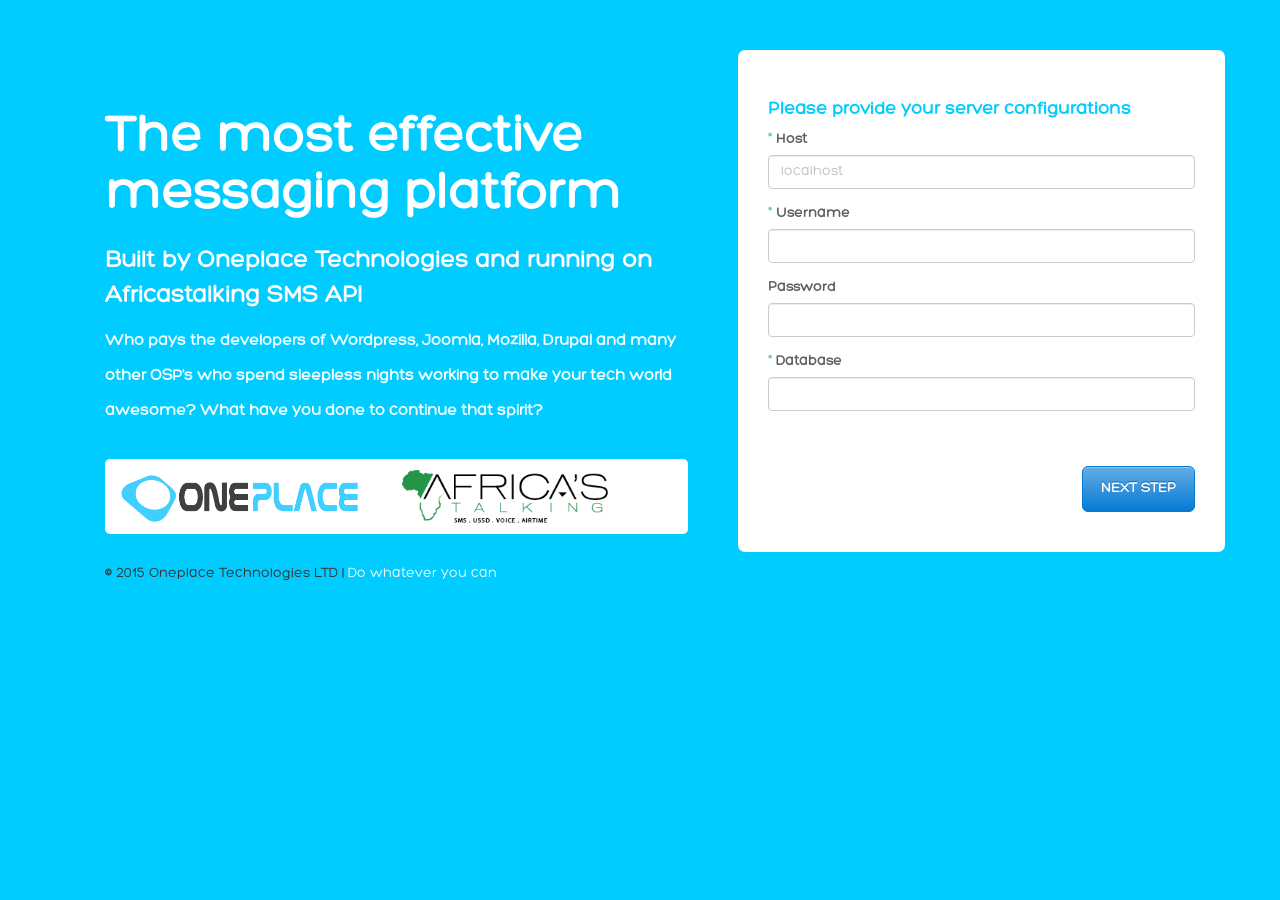
<file: install/index.html>
<!DOCTYPE HTML>
<html>

<head>
<meta charset="utf-8">
<title>Install Oneplace SMS</title>
<meta name="viewport" content="width=device-width, initial-scale=1.0, maximum-scale=1.0, user-scalable=no">
<link rel="shortcut icon" href="favicon.ico">

<!-- Stylesheets -->
<link rel="stylesheet" href="css/animate.css">
<link rel="stylesheet" href="css/bootstrap.css">
<link rel="stylesheet" href="css/font-awesome.min.css">
<link rel="stylesheet" href="css/owl.carousel.css">
<link rel="stylesheet" href="css/owl.theme.css">
<link rel="stylesheet" href="css/prettyPhoto.css">
<link rel="stylesheet" href="css/smoothness/jquery-ui-1.10.4.custom.min.css">
<link rel="stylesheet" href="rs-plugin/css/settings.css">
<link rel="stylesheet" href="css/theme.css">
<link rel="stylesheet" href="css/colors/turquoise.css" id="switch_style">
<link rel="stylesheet" href="css/responsive.css">
<link rel="stylesheet" href="http://fonts.googleapis.com/css?family=Open+Sans:400italic,600italic,400,600,700">
<link rel="stylesheet" href="https://maxcdn.bootstrapcdn.com/font-awesome/4.5.0/css/font-awesome.min.css">



<!-- HTML5 Shim and Respond.js IE8 support of HTML5 elements and media queries -->
<!-- WARNING: Respond.js doesn't work if you view the page via file:// -->
<!--[if lt IE 9]>
      <script src="https://oss.maxcdn.com/libs/html5shiv/3.7.0/html5shiv.js"></script>
      <script src="https://oss.maxcdn.com/libs/respond.js/1.3.0/respond.min.js"></script>
    <![endif]-->

</head>

<body style="background-color:#00ccff;">

<div class="container" >
  <div class="row"> 
    
    <!-- Contact details -->
    <section class="contact-details">
      <div class="col-md-7" style="padding:50px;">

       <br><br>
        <!-- Panel -->
        <h1 style="color:white;">The most effective messaging platform</h1>
        <h2 style="color:white;">Built by Oneplace Technologies and running on Africastalking SMS API</h2>
        <h4 style="color:azure;">Who pays the developers of Wordpress, Joomla, Mozilla, Drupal and many other OSP's who spend sleepless nights working to make your tech world awesome?
         What have you done to continue that spirit?</h4><br>

         <div style="background-color:#fff; padding:5px;border-radius:5px;">
            <img src="images/logo.PNG" style="width:45%"> <img src="images/afr.PNG" style="width:36%; margin-left:30px;"><br>
         </div>
        <!-- GMap -->
    		<div class="mt30">
        &copy 2015 Oneplace Technologies LTD | <a href="#" style="color:azure;">Do whatever you can</a>
    		</div>
      </div>
    </section>
    
    <!-- Contact form -->
    <section id="contact-form" class="mt50" >
      <div class="col-md-5" style="background-color:#fff; border-radius:7px; padding:30px;">

        <!--##################################################################################################
          TABLE CONFIG DATABASE || STEP ONE
        -->
        <div class="clearfix mt0" name="contactform" id="stepone">
        <h3 style="color:#00ccff;">Please provide your server configurations</h3>
          <!-- Error message -->
		    <div id="steponeresponse"></div>

          <div class="row">
            <div class="col-md-12">
              <div class="form-group">
                <label for="email" accesskey="E"><span class="required">*</span> Host</label>
                <input name="host" type="text" id="host" value="localhost" class="form-control"/>
              </div>
            </div>
          </div>
          <div class="row">
            <div class="col-md-12">
              <div class="form-group">
                <label for="username" accesskey="E"><span class="required">*</span> Username</label>
                <input name="username" type="text" id="username" value="" class="form-control"/>
              </div>
            </div>
          </div>
          <div class="row">
            <div class="col-md-12">
              <div class="form-group">
                <label for="password" accesskey="E"><span class="required"></span> Password</label>
                <input name="password" type="password" id="password" value="" class="form-control"/>
              </div>
            </div>
          </div>
          <div class="row">
            <div class="col-md-12">
              <div class="form-group">
                <label for="database" accesskey="E"><span class="required">*</span> Database</label>
                <input name="database" type="text" id="database" value="" class="form-control"/>
              </div>
            </div>
          </div>
          <br><br>

          <button type="submit" id="serverlogin" style="margin-bottom:10px;" class="btn btn-lg btn-info pull-right">Next Step</button>

        </div>

        <!--##################################################################################################
          TABLE CONFIG USER || STEP TWO
        -->
        <div class="clearfix mt-10" role="form" name="contactform" id="steptwo" style="margin-top:-30px;">
        <h3 style="color:#00ccff;">Please provide your system credentials</h3>
          <!-- Error message -->
        <div id="steptworesponse"></div>

          <div class="row">
            <div class="col-md-12">
              <div class="form-group">
                <label for="email" accesskey="E"><span class="required">*</span> Admin Email</label>
                <input name="host" type="text" id="admin_email" value="" class="form-control"/>
              </div>
            </div>
          </div>
          <div class="row">
            <div class="col-md-12">
              <div class="form-group">
                <label for="username" accesskey="E"><span class="required">*</span> Admin Username</label>
                <input name="username" type="text" id="admin_username" value="" class="form-control"/>
              </div>
            </div>
          </div>
          <div class="row">
            <div class="col-md-12">
              <div class="form-group">
                <label for="username" accesskey="E"><span class="required">*</span> Admin Phone (International Format)</label>
                <input name="username" type="text" id="admin_phone" value="" class="form-control"/>
              </div>
            </div>
          </div>
          <div class="row">
            <div class="col-md-12">
              <div class="form-group">
                <label for="password" accesskey="E"><span class="required"></span> Admin Password</label>
                <input name="password" type="password" id="admin_password" value="" class="form-control"/>
              </div>
            </div>
          </div>
          <div class="row">
            <div class="col-md-12">
              <div class="form-group">
                <label for="database" accesskey="E"><span class="required">*</span> Africastalking Username</label>
                <input name="database" type="text" id="as_username" value="" class="form-control"/>
              </div>
            </div>
          </div>
          <div class="row">
            <div class="col-md-12">
              <div class="form-group">
                <label for="database" accesskey="E"><span class="required">*</span> Africastalking API Key</label>
                <input name="database" type="text" id="as_api_key" value="" class="form-control"/>
              </div>
            </div>
          </div>
          <div class="row">
            <div class="col-md-12">
              <div class="form-group">
                <label for="database" accesskey="E"><span class="required"></span> Sender ID</label>
                <input name="database" type="text" id="as_sender_id" value="" class="form-control"/>
              </div>
            </div>
          </div>

          <button type="submit" id="admincredetials" class="btn btn-lg btn-info pull-right">Run Install</button>

        </div>


        <!--##################################################################################################
          STEP THREE HERE
        -->
        <div class="clearfix mt60" role="form" name="contactform" id="stepthree">
          <!-- Error message -->

          <div class="row" style="color:green;text-align:center;">
            <i class="fa fa-check-circle" style="font-size:120px;"></i> <br>
            <h1>Congratulations!</h1><br>
            <h3>Your have successfully configured OneplaceSMS system</h3>
            <h3>Enjoy texting!</h3><br><br>

            <a type="submit" href="../en-us/sms-login.php" class="btn btn-lg btn-success">Proceed to Login &raquo</a>
          </div>
          
          

        </div>



      </div>
    </section>
  </div>
</div>

<!-- Go-top Button -->
<div id="go-top"><i class="fa fa-angle-up fa-2x"></i></div>

</body>

<!-- Javascripts --> 
<script src="https://ajax.googleapis.com/ajax/libs/jquery/2.1.3/jquery.min.js"></script> 
<script type="text/javascript" src="js/bootstrap.min.js"></script> 
<script type="text/javascript" src="js/jquery.nicescroll.js"></script>  
<script type="text/javascript" src="js/jquery-ui-1.10.4.custom.min.js"></script> 
<script type="text/javascript" src="js/jquery.forms.js"></script> 
<script type="text/javascript" src="js/jquery.isotope.min.js"></script> 
<script type="text/javascript" src="js/switch.js"></script> 
<script type="text/javascript" src="js/custom.js"></script> 
<!-- Parallax Effect -->
<script type="text/javascript">$(document).ready(function(){$('#parallax-pagetitle').parallax("50%", -0.55);});</script>
</html>
</file>
<file: install/css/prettyPhoto.css>
div.pp_default .pp_top,div.pp_default .pp_top .pp_middle,div.pp_default .pp_top .pp_left,div.pp_default .pp_top .pp_right,div.pp_default .pp_bottom,div.pp_default .pp_bottom .pp_left,div.pp_default .pp_bottom .pp_middle,div.pp_default .pp_bottom .pp_right{height:13px}
div.pp_default .pp_top .pp_left{background:url(../images/prettyPhoto/default/sprite.png) -78px -93px no-repeat}
div.pp_default .pp_top .pp_middle{background:url(../images/prettyPhoto/default/sprite_x.png) top left repeat-x}
div.pp_default .pp_top .pp_right{background:url(../images/prettyPhoto/default/sprite.png) -112px -93px no-repeat}
div.pp_default .pp_content .ppt{color:#f8f8f8}
div.pp_default .pp_content_container .pp_left{background:url(../images/prettyPhoto/default/sprite_y.png) -7px 0 repeat-y;padding-left:13px}
div.pp_default .pp_content_container .pp_right{background:url(../images/prettyPhoto/default/sprite_y.png) top right repeat-y;padding-right:13px}
div.pp_default .pp_next:hover{background:url(../images/prettyPhoto/default/sprite_next.png) center right no-repeat;cursor:pointer}
div.pp_default .pp_previous:hover{background:url(../images/prettyPhoto/default/sprite_prev.png) center left no-repeat;cursor:pointer}
div.pp_default .pp_expand{background:url(../images/prettyPhoto/default/sprite.png) 0 -29px no-repeat;cursor:pointer;width:28px;height:28px}
div.pp_default .pp_expand:hover{background:url(../images/prettyPhoto/default/sprite.png) 0 -56px no-repeat;cursor:pointer}
div.pp_default .pp_contract{background:url(../images/prettyPhoto/default/sprite.png) 0 -84px no-repeat;cursor:pointer;width:28px;height:28px}
div.pp_default .pp_contract:hover{background:url(../images/prettyPhoto/default/sprite.png) 0 -113px no-repeat;cursor:pointer}
div.pp_default .pp_close{width:30px;height:30px;background:url(../images/prettyPhoto/default/sprite.png) 2px 1px no-repeat;cursor:pointer}
div.pp_default .pp_gallery ul li a{background:url(../images/prettyPhoto/default/default_thumb.png) center center #f8f8f8;border:1px solid #aaa}
div.pp_default .pp_social{margin-top:7px}
div.pp_default .pp_gallery a.pp_arrow_previous,div.pp_default .pp_gallery a.pp_arrow_next{position:static;left:auto}
div.pp_default .pp_nav .pp_play,div.pp_default .pp_nav .pp_pause{background:url(../images/prettyPhoto/default/sprite.png) -51px 1px no-repeat;height:30px;width:30px}
div.pp_default .pp_nav .pp_pause{background-position:-51px -29px}
div.pp_default a.pp_arrow_previous,div.pp_default a.pp_arrow_next{background:url(../images/prettyPhoto/default/sprite.png) -31px -3px no-repeat;height:20px;width:20px;margin:4px 0 0}
div.pp_default a.pp_arrow_next{left:52px;background-position:-82px -3px}
div.pp_default .pp_content_container .pp_details{margin-top:5px}
div.pp_default .pp_nav{clear:none;height:30px;width:110px;position:relative}
div.pp_default .pp_nav .currentTextHolder{font-family:Georgia;font-style:italic;color:#999;font-size:11px;left:75px;line-height:25px;position:absolute;top:2px;margin:0;padding:0 0 0 10px}
div.pp_default .pp_close:hover,div.pp_default .pp_nav .pp_play:hover,div.pp_default .pp_nav .pp_pause:hover,div.pp_default .pp_arrow_next:hover,div.pp_default .pp_arrow_previous:hover{opacity:0.7}
div.pp_default .pp_description{font-size:11px;font-weight:700;line-height:14px;margin:5px 50px 5px 0}
div.pp_default .pp_bottom .pp_left{background:url(../images/prettyPhoto/default/sprite.png) -78px -127px no-repeat}
div.pp_default .pp_bottom .pp_middle{background:url(../images/prettyPhoto/default/sprite_x.png) bottom left repeat-x}
div.pp_default .pp_bottom .pp_right{background:url(../images/prettyPhoto/default/sprite.png) -112px -127px no-repeat}
div.pp_default .pp_loaderIcon{background:url(../images/prettyPhoto/default/loader.gif) center center no-repeat}
div.light_rounded .pp_top .pp_left{background:url(../images/prettyPhoto/light_rounded/sprite.png) -88px -53px no-repeat}
div.light_rounded .pp_top .pp_right{background:url(../images/prettyPhoto/light_rounded/sprite.png) -110px -53px no-repeat}
div.light_rounded .pp_next:hover{background:url(../images/prettyPhoto/light_rounded/btnNext.png) center right no-repeat;cursor:pointer}
div.light_rounded .pp_previous:hover{background:url(../images/prettyPhoto/light_rounded/btnPrevious.png) center left no-repeat;cursor:pointer}
div.light_rounded .pp_expand{background:url(../images/prettyPhoto/light_rounded/sprite.png) -31px -26px no-repeat;cursor:pointer}
div.light_rounded .pp_expand:hover{background:url(../images/prettyPhoto/light_rounded/sprite.png) -31px -47px no-repeat;cursor:pointer}
div.light_rounded .pp_contract{background:url(../images/prettyPhoto/light_rounded/sprite.png) 0 -26px no-repeat;cursor:pointer}
div.light_rounded .pp_contract:hover{background:url(../images/prettyPhoto/light_rounded/sprite.png) 0 -47px no-repeat;cursor:pointer}
div.light_rounded .pp_close{width:75px;height:22px;background:url(../images/prettyPhoto/light_rounded/sprite.png) -1px -1px no-repeat;cursor:pointer}
div.light_rounded .pp_nav .pp_play{background:url(../images/prettyPhoto/light_rounded/sprite.png) -1px -100px no-repeat;height:15px;width:14px}
div.light_rounded .pp_nav .pp_pause{background:url(../images/prettyPhoto/light_rounded/sprite.png) -24px -100px no-repeat;height:15px;width:14px}
div.light_rounded .pp_arrow_previous{background:url(../images/prettyPhoto/light_rounded/sprite.png) 0 -71px no-repeat}
div.light_rounded .pp_arrow_next{background:url(../images/prettyPhoto/light_rounded/sprite.png) -22px -71px no-repeat}
div.light_rounded .pp_bottom .pp_left{background:url(../images/prettyPhoto/light_rounded/sprite.png) -88px -80px no-repeat}
div.light_rounded .pp_bottom .pp_right{background:url(../images/prettyPhoto/light_rounded/sprite.png) -110px -80px no-repeat}
div.dark_rounded .pp_top .pp_left{background:url(../images/prettyPhoto/dark_rounded/sprite.png) -88px -53px no-repeat}
div.dark_rounded .pp_top .pp_right{background:url(../images/prettyPhoto/dark_rounded/sprite.png) -110px -53px no-repeat}
div.dark_rounded .pp_content_container .pp_left{background:url(../images/prettyPhoto/dark_rounded/contentPattern.png) top left repeat-y}
div.dark_rounded .pp_content_container .pp_right{background:url(../images/prettyPhoto/dark_rounded/contentPattern.png) top right repeat-y}
div.dark_rounded .pp_next:hover{background:url(../images/prettyPhoto/dark_rounded/btnNext.png) center right no-repeat;cursor:pointer}
div.dark_rounded .pp_previous:hover{background:url(../images/prettyPhoto/dark_rounded/btnPrevious.png) center left no-repeat;cursor:pointer}
div.dark_rounded .pp_expand{background:url(../images/prettyPhoto/dark_rounded/sprite.png) -31px -26px no-repeat;cursor:pointer}
div.dark_rounded .pp_expand:hover{background:url(../images/prettyPhoto/dark_rounded/sprite.png) -31px -47px no-repeat;cursor:pointer}
div.dark_rounded .pp_contract{background:url(../images/prettyPhoto/dark_rounded/sprite.png) 0 -26px no-repeat;cursor:pointer}
div.dark_rounded .pp_contract:hover{background:url(../images/prettyPhoto/dark_rounded/sprite.png) 0 -47px no-repeat;cursor:pointer}
div.dark_rounded .pp_close{width:75px;height:22px;background:url(../images/prettyPhoto/dark_rounded/sprite.png) -1px -1px no-repeat;cursor:pointer}
div.dark_rounded .pp_description{margin-right:85px;color:#fff}
div.dark_rounded .pp_nav .pp_play{background:url(../images/prettyPhoto/dark_rounded/sprite.png) -1px -100px no-repeat;height:15px;width:14px}
div.dark_rounded .pp_nav .pp_pause{background:url(../images/prettyPhoto/dark_rounded/sprite.png) -24px -100px no-repeat;height:15px;width:14px}
div.dark_rounded .pp_arrow_previous{background:url(../images/prettyPhoto/dark_rounded/sprite.png) 0 -71px no-repeat}
div.dark_rounded .pp_arrow_next{background:url(../images/prettyPhoto/dark_rounded/sprite.png) -22px -71px no-repeat}
div.dark_rounded .pp_bottom .pp_left{background:url(../images/prettyPhoto/dark_rounded/sprite.png) -88px -80px no-repeat}
div.dark_rounded .pp_bottom .pp_right{background:url(../images/prettyPhoto/dark_rounded/sprite.png) -110px -80px no-repeat}
div.dark_rounded .pp_loaderIcon{background:url(../images/prettyPhoto/dark_rounded/loader.gif) center center no-repeat}
div.dark_square .pp_left,div.dark_square .pp_middle,div.dark_square .pp_right,div.dark_square .pp_content{background:#000}
div.dark_square .pp_description{color:#fff;margin:0 85px 0 0}
div.dark_square .pp_loaderIcon{background:url(../images/prettyPhoto/dark_square/loader.gif) center center no-repeat}
div.dark_square .pp_expand{background:url(../images/prettyPhoto/dark_square/sprite.png) -31px -26px no-repeat;cursor:pointer}
div.dark_square .pp_expand:hover{background:url(../images/prettyPhoto/dark_square/sprite.png) -31px -47px no-repeat;cursor:pointer}
div.dark_square .pp_contract{background:url(../images/prettyPhoto/dark_square/sprite.png) 0 -26px no-repeat;cursor:pointer}
div.dark_square .pp_contract:hover{background:url(../images/prettyPhoto/dark_square/sprite.png) 0 -47px no-repeat;cursor:pointer}
div.dark_square .pp_close{width:75px;height:22px;background:url(../images/prettyPhoto/dark_square/sprite.png) -1px -1px no-repeat;cursor:pointer}
div.dark_square .pp_nav{clear:none}
div.dark_square .pp_nav .pp_play{background:url(../images/prettyPhoto/dark_square/sprite.png) -1px -100px no-repeat;height:15px;width:14px}
div.dark_square .pp_nav .pp_pause{background:url(../images/prettyPhoto/dark_square/sprite.png) -24px -100px no-repeat;height:15px;width:14px}
div.dark_square .pp_arrow_previous{background:url(../images/prettyPhoto/dark_square/sprite.png) 0 -71px no-repeat}
div.dark_square .pp_arrow_next{background:url(../images/prettyPhoto/dark_square/sprite.png) -22px -71px no-repeat}
div.dark_square .pp_next:hover{background:url(../images/prettyPhoto/dark_square/btnNext.png) center right no-repeat;cursor:pointer}
div.dark_square .pp_previous:hover{background:url(../images/prettyPhoto/dark_square/btnPrevious.png) center left no-repeat;cursor:pointer}
div.light_square .pp_expand{background:url(../images/prettyPhoto/light_square/sprite.png) -31px -26px no-repeat;cursor:pointer}
div.light_square .pp_expand:hover{background:url(../images/prettyPhoto/light_square/sprite.png) -31px -47px no-repeat;cursor:pointer}
div.light_square .pp_contract{background:url(../images/prettyPhoto/light_square/sprite.png) 0 -26px no-repeat;cursor:pointer}
div.light_square .pp_contract:hover{background:url(../images/prettyPhoto/light_square/sprite.png) 0 -47px no-repeat;cursor:pointer}
div.light_square .pp_close{width:75px;height:22px;background:url(../images/prettyPhoto/light_square/sprite.png) -1px -1px no-repeat;cursor:pointer}
div.light_square .pp_nav .pp_play{background:url(../images/prettyPhoto/light_square/sprite.png) -1px -100px no-repeat;height:15px;width:14px}
div.light_square .pp_nav .pp_pause{background:url(../images/prettyPhoto/light_square/sprite.png) -24px -100px no-repeat;height:15px;width:14px}
div.light_square .pp_arrow_previous{background:url(../images/prettyPhoto/light_square/sprite.png) 0 -71px no-repeat}
div.light_square .pp_arrow_next{background:url(../images/prettyPhoto/light_square/sprite.png) -22px -71px no-repeat}
div.light_square .pp_next:hover{background:url(../images/prettyPhoto/light_square/btnNext.png) center right no-repeat;cursor:pointer}
div.light_square .pp_previous:hover{background:url(../images/prettyPhoto/light_square/btnPrevious.png) center left no-repeat;cursor:pointer}
div.facebook .pp_top .pp_left{background:url(../images/prettyPhoto/facebook/sprite.png) -88px -53px no-repeat}
div.facebook .pp_top .pp_middle{background:url(../images/prettyPhoto/facebook/contentPatternTop.png) top left repeat-x}
div.facebook .pp_top .pp_right{background:url(../images/prettyPhoto/facebook/sprite.png) -110px -53px no-repeat}
div.facebook .pp_content_container .pp_left{background:url(../images/prettyPhoto/facebook/contentPatternLeft.png) top left repeat-y}
div.facebook .pp_content_container .pp_right{background:url(../images/prettyPhoto/facebook/contentPatternRight.png) top right repeat-y}
div.facebook .pp_expand{background:url(../images/prettyPhoto/facebook/sprite.png) -31px -26px no-repeat;cursor:pointer}
div.facebook .pp_expand:hover{background:url(../images/prettyPhoto/facebook/sprite.png) -31px -47px no-repeat;cursor:pointer}
div.facebook .pp_contract{background:url(../images/prettyPhoto/facebook/sprite.png) 0 -26px no-repeat;cursor:pointer}
div.facebook .pp_contract:hover{background:url(../images/prettyPhoto/facebook/sprite.png) 0 -47px no-repeat;cursor:pointer}
div.facebook .pp_close{width:22px;height:22px;background:url(../images/prettyPhoto/facebook/sprite.png) -1px -1px no-repeat;cursor:pointer}
div.facebook .pp_description{margin:0 37px 0 0}
div.facebook .pp_loaderIcon{background:url(../images/prettyPhoto/facebook/loader.gif) center center no-repeat}
div.facebook .pp_arrow_previous{background:url(../images/prettyPhoto/facebook/sprite.png) 0 -71px no-repeat;height:22px;margin-top:0;width:22px}
div.facebook .pp_arrow_previous.disabled{background-position:0 -96px;cursor:default}
div.facebook .pp_arrow_next{background:url(../images/prettyPhoto/facebook/sprite.png) -32px -71px no-repeat;height:22px;margin-top:0;width:22px}
div.facebook .pp_arrow_next.disabled{background-position:-32px -96px;cursor:default}
div.facebook .pp_nav{margin-top:0}
div.facebook .pp_nav p{font-size:15px;padding:0 3px 0 4px}
div.facebook .pp_nav .pp_play{background:url(../images/prettyPhoto/facebook/sprite.png) -1px -123px no-repeat;height:22px;width:22px}
div.facebook .pp_nav .pp_pause{background:url(../images/prettyPhoto/facebook/sprite.png) -32px -123px no-repeat;height:22px;width:22px}
div.facebook .pp_next:hover{background:url(../images/prettyPhoto/facebook/btnNext.png) center right no-repeat;cursor:pointer}
div.facebook .pp_previous:hover{background:url(../images/prettyPhoto/facebook/btnPrevious.png) center left no-repeat;cursor:pointer}
div.facebook .pp_bottom .pp_left{background:url(../images/prettyPhoto/facebook/sprite.png) -88px -80px no-repeat}
div.facebook .pp_bottom .pp_middle{background:url(../images/prettyPhoto/facebook/contentPatternBottom.png) top left repeat-x}
div.facebook .pp_bottom .pp_right{background:url(../images/prettyPhoto/facebook/sprite.png) -110px -80px no-repeat}
div.pp_pic_holder a:focus{outline:none}
div.pp_overlay{background:#000;display:none;left:0;position:absolute;top:0;width:100%;z-index:9998}
div.pp_pic_holder{display:none;position:absolute;width:100px;z-index:9999}
.pp_content{height:40px;min-width:40px}
* html .pp_content{width:40px}
.pp_content_container{position:relative;text-align:left;width:100%}
.pp_content_container .pp_left{padding-left:20px}
.pp_content_container .pp_right{padding-right:20px}
.pp_content_container .pp_details{float:left;margin:10px 0 2px}
.pp_description{display:none;margin:0}
.pp_social{float:left;margin:0}
.pp_social .facebook{float:left;margin-left:5px;width:55px;overflow:hidden}
.pp_social .twitter{float:left}
.pp_nav{clear:right;float:left;margin:3px 10px 0 0}
.pp_nav p{float:left;white-space:nowrap;margin:2px 4px}
.pp_nav .pp_play,.pp_nav .pp_pause{float:left;margin-right:4px;text-indent:-10000px}
a.pp_arrow_previous,a.pp_arrow_next{display:block;float:left;height:15px;margin-top:3px;overflow:hidden;text-indent:-10000px;width:14px}
.pp_hoverContainer{position:absolute;top:0;width:100%;z-index:2000}
.pp_gallery{display:none;left:50%;margin-top:-50px;position:absolute;z-index:10000}
.pp_gallery div{float:left;overflow:hidden;position:relative}
.pp_gallery ul{float:left;height:35px;position:relative;white-space:nowrap;margin:0 0 0 5px;padding:0}
.pp_gallery ul a{border:1px rgba(0,0,0,0.5) solid;display:block;float:left;height:33px;overflow:hidden}
.pp_gallery ul a img{border:0}
.pp_gallery li{display:block;float:left;margin:0 5px 0 0;padding:0}
.pp_gallery li.default a{background:url(../images/prettyPhoto/facebook/default_thumbnail.gif) 0 0 no-repeat;display:block;height:33px;width:50px}
.pp_gallery .pp_arrow_previous,.pp_gallery .pp_arrow_next{margin-top:7px!important}
a.pp_next{background:url(../images/prettyPhoto/light_rounded/btnNext.png) 10000px 10000px no-repeat;display:block;float:right;height:100%;text-indent:-10000px;width:49%}
a.pp_previous{background:url(../images/prettyPhoto/light_rounded/btnNext.png) 10000px 10000px no-repeat;display:block;float:left;height:100%;text-indent:-10000px;width:49%}
a.pp_expand,a.pp_contract{cursor:pointer;display:none;height:20px;position:absolute;right:30px;text-indent:-10000px;top:10px;width:20px;z-index:20000}
a.pp_close{position:absolute;right:0;top:0;display:block;line-height:22px;text-indent:-10000px}
.pp_loaderIcon{display:block;height:24px;left:50%;position:absolute;top:50%;width:24px;margin:-12px 0 0 -12px}
#pp_full_res{line-height:1!important}
#pp_full_res .pp_inline{text-align:left}
#pp_full_res .pp_inline p{margin:0 0 15px}
div.ppt{color:#fff;display:none;font-size:17px;z-index:9999;margin:0 0 5px 15px}
div.pp_default .pp_content,div.light_rounded .pp_content{background-color:#fff}
div.pp_default #pp_full_res .pp_inline,div.light_rounded .pp_content .ppt,div.light_rounded #pp_full_res .pp_inline,div.light_square .pp_content .ppt,div.light_square #pp_full_res .pp_inline,div.facebook .pp_content .ppt,div.facebook #pp_full_res .pp_inline{color:#000}
div.pp_default .pp_gallery ul li a:hover,div.pp_default .pp_gallery ul li.selected a,.pp_gallery ul a:hover,.pp_gallery li.selected a{border-color:#fff}
div.pp_default .pp_details,div.light_rounded .pp_details,div.dark_rounded .pp_details,div.dark_square .pp_details,div.light_square .pp_details,div.facebook .pp_details{position:relative}
div.light_rounded .pp_top .pp_middle,div.light_rounded .pp_content_container .pp_left,div.light_rounded .pp_content_container .pp_right,div.light_rounded .pp_bottom .pp_middle,div.light_square .pp_left,div.light_square .pp_middle,div.light_square .pp_right,div.light_square .pp_content,div.facebook .pp_content{background:#fff}
div.light_rounded .pp_description,div.light_square .pp_description{margin-right:85px}
div.light_rounded .pp_gallery a.pp_arrow_previous,div.light_rounded .pp_gallery a.pp_arrow_next,div.dark_rounded .pp_gallery a.pp_arrow_previous,div.dark_rounded .pp_gallery a.pp_arrow_next,div.dark_square .pp_gallery a.pp_arrow_previous,div.dark_square .pp_gallery a.pp_arrow_next,div.light_square .pp_gallery a.pp_arrow_previous,div.light_square .pp_gallery a.pp_arrow_next{margin-top:12px!important}
div.light_rounded .pp_arrow_previous.disabled,div.dark_rounded .pp_arrow_previous.disabled,div.dark_square .pp_arrow_previous.disabled,div.light_square .pp_arrow_previous.disabled{background-position:0 -87px;cursor:default}
div.light_rounded .pp_arrow_next.disabled,div.dark_rounded .pp_arrow_next.disabled,div.dark_square .pp_arrow_next.disabled,div.light_square .pp_arrow_next.disabled{background-position:-22px -87px;cursor:default}
div.light_rounded .pp_loaderIcon,div.light_square .pp_loaderIcon{background:url(../images/prettyPhoto/light_rounded/loader.gif) center center no-repeat}
div.dark_rounded .pp_top .pp_middle,div.dark_rounded .pp_content,div.dark_rounded .pp_bottom .pp_middle{background:url(../images/prettyPhoto/dark_rounded/contentPattern.png) top left repeat}
div.dark_rounded .currentTextHolder,div.dark_square .currentTextHolder{color:#c4c4c4}
div.dark_rounded #pp_full_res .pp_inline,div.dark_square #pp_full_res .pp_inline{color:#fff}
.pp_top,.pp_bottom{height:20px;position:relative}
* html .pp_top,* html .pp_bottom{padding:0 20px}
.pp_top .pp_left,.pp_bottom .pp_left{height:20px;left:0;position:absolute;width:20px}
.pp_top .pp_middle,.pp_bottom .pp_middle{height:20px;left:20px;position:absolute;right:20px}
* html .pp_top .pp_middle,* html .pp_bottom .pp_middle{left:0;position:static}
.pp_top .pp_right,.pp_bottom .pp_right{height:20px;left:auto;position:absolute;right:0;top:0;width:20px}
.pp_fade,.pp_gallery li.default a img{display:none}
</file>
<file: install/rs-plugin/css/settings.css>
/*-----------------------------------------------------------------------------

	-	Revolution Slider 4.1 Captions -

		Screen Stylesheet

version:   	1.4.5
date:      	27/11/13
author:		themepunch
email:     	info@themepunch.com
website:   	http://www.themepunch.com
-----------------------------------------------------------------------------*/



/*************************
	-	CAPTIONS	-
**************************/

.tp-static-layers	{	position:absolute; z-index:505; top:0px;left:0px}

.tp-hide-revslider,.tp-caption.tp-hidden-caption	{	visibility:hidden !important; display:none !important}


.tp-caption { z-index:1; white-space:nowrap}

.tp-caption-demo .tp-caption	{	position:relative !important; display:inline-block; margin-bottom:10px; margin-right:20px !important}


.tp-caption.whitedivider3px {

	color: #000000;
	text-shadow: none;
	background-color: rgb(255, 255, 255);
	background-color: rgba(255, 255, 255, 1);
	text-decoration: none;
	min-width: 408px;
	min-height: 3px;
	background-position: initial initial;
	background-repeat: initial initial;
	border-width: 0px;
	border-color: #000000;
	border-style: none;
}


.tp-caption.finewide_large_white {
color:#ffffff;
text-shadow:none;
font-size:60px;
line-height:60px;
font-weight:300;
font-family:"Open Sans", sans-serif;
background-color:transparent;
text-decoration:none;
text-transform:uppercase;
letter-spacing:8px;
border-width:0px;
border-color:rgb(0, 0, 0);
border-style:none;
}

.tp-caption.whitedivider3px {
color:#000000;
text-shadow:none;
background-color:rgb(255, 255, 255);
background-color:rgba(255, 255, 255, 1);
text-decoration:none;
font-size:0px;
line-height:0;
min-width:468px;
min-height:3px;
border-width:0px;
border-color:rgb(0, 0, 0);
border-style:none;
}

.tp-caption.finewide_medium_white {
color:#ffffff;
text-shadow:none;
font-size:37px;
line-height:37px;
font-weight:300;
font-family:"Open Sans", sans-serif;
background-color:transparent;
text-decoration:none;
text-transform:uppercase;
letter-spacing:5px;
border-width:0px;
border-color:rgb(0, 0, 0);
border-style:none;
}

.tp-caption.boldwide_small_white {
font-size:25px;
line-height:25px;
font-weight:800;
font-family:"Open Sans", sans-serif;
color:rgb(255, 255, 255);
text-decoration:none;
background-color:transparent;
text-shadow:none;
text-transform:uppercase;
letter-spacing:5px;
border-width:0px;
border-color:rgb(0, 0, 0);
border-style:none;
}

.tp-caption.whitedivider3px_vertical {
color:#000000;
text-shadow:none;
background-color:rgb(255, 255, 255);
background-color:rgba(255, 255, 255, 1);
text-decoration:none;
font-size:0px;
line-height:0;
min-width:3px;
min-height:130px;
border-width:0px;
border-color:rgb(0, 0, 0);
border-style:none;
}

.tp-caption.finewide_small_white {
color:#ffffff;
text-shadow:none;
font-size:25px;
line-height:25px;
font-weight:300;
font-family:"Open Sans", sans-serif;
background-color:transparent;
text-decoration:none;
text-transform:uppercase;
letter-spacing:5px;
border-width:0px;
border-color:rgb(0, 0, 0);
border-style:none;
}

.tp-caption.finewide_verysmall_white_mw {
font-size:13px;
line-height:25px;
font-weight:400;
font-family:"Open Sans", sans-serif;
color:#ffffff;
text-decoration:none;
background-color:transparent;
text-shadow:none;
text-transform:uppercase;
letter-spacing:5px;
max-width:470px;
white-space:normal !important;
border-width:0px;
border-color:rgb(0, 0, 0);
border-style:none;
}

.tp-caption.lightgrey_divider {
text-decoration:none;
background-color:rgb(235, 235, 235);
background-color:rgba(235, 235, 235, 1);
width:370px;
height:3px;
background-position:initial initial;
background-repeat:initial initial;
border-width:0px;
border-color:rgb(34, 34, 34);
border-style:none;
}

.tp-caption.finewide_large_white {
color: #FFF;
text-shadow: none;
font-size: 60px;
line-height: 60px;
font-weight: 300;
font-family: "Open Sans", sans-serif;
background-color: rgba(0, 0, 0, 0);
text-decoration: none;
text-transform: uppercase;
letter-spacing: 8px;
border-width: 0px;
border-color: #000;
border-style: none;
}

.tp-caption.finewide_medium_white {
color: #FFF;
text-shadow: none;
font-size: 34px;
line-height: 34px;
font-weight: 300;
font-family: "Open Sans", sans-serif;
background-color: rgba(0, 0, 0, 0);
text-decoration: none;
text-transform: uppercase;
letter-spacing: 5px;
border-width: 0px;
border-color: #000;
border-style: none;
}

.tp-caption.huge_red {
position:absolute;
color:rgb(223,75,107);
font-weight:400;
font-size:150px;
line-height:130px;
font-family: 'Oswald', sans-serif;
margin:0px;
border-width:0px;
border-style:none;
white-space:nowrap;
background-color:rgb(45,49,54);
padding:0px;
}

.tp-caption.middle_yellow {
position:absolute;
color:rgb(251,213,114);
font-weight:600;
font-size:50px;
line-height:50px;
font-family: 'Open Sans', sans-serif;
margin:0px;
border-width:0px;
border-style:none;
white-space:nowrap;
}

.tp-caption.huge_thin_yellow {
	position:absolute;
color:rgb(251,213,114);
font-weight:300;
font-size:90px;
line-height:90px;
font-family: 'Open Sans', sans-serif;
margin:0px;
letter-spacing: 20px;
border-width:0px;
border-style:none;
white-space:nowrap;
}

.tp-caption.big_dark {
position:absolute;
color:#333;
font-weight:700;
font-size:70px;
line-height:70px;
font-family:"Open Sans";
margin:0px;
border-width:0px;
border-style:none;
white-space:nowrap;
}

.tp-caption.medium_dark {
position:absolute;
color:#333;
font-weight:300;
font-size:40px;
line-height:40px;
font-family:"Open Sans";
margin:0px;
letter-spacing: 5px;
border-width:0px;
border-style:none;
white-space:nowrap;
}


.tp-caption.medium_grey {
position:absolute;
color:#fff;
text-shadow:0px 2px 5px rgba(0, 0, 0, 0.5);
font-weight:700;
font-size:20px;
line-height:20px;
font-family:Arial;
padding:2px 4px;
margin:0px;
border-width:0px;
border-style:none;
background-color:#888;
white-space:nowrap;
}

.tp-caption.small_text {
position:absolute;
color:#fff;
text-shadow:0px 2px 5px rgba(0, 0, 0, 0.5);
font-weight:700;
font-size:14px;
line-height:20px;
font-family:Arial;
margin:0px;
border-width:0px;
border-style:none;
white-space:nowrap;
}

.tp-caption.medium_text {
position:absolute;
color:#fff;
text-shadow:0px 2px 5px rgba(0, 0, 0, 0.5);
font-weight:700;
font-size:20px;
line-height:20px;
font-family:Arial;
margin:0px;
border-width:0px;
border-style:none;
white-space:nowrap;
}


.tp-caption.large_bold_white_25 {
font-size:55px;
line-height:65px;
font-weight:700;
font-family:"Open Sans";
color:#fff;
text-decoration:none;
background-color:transparent;
text-align:center;
text-shadow:#000 0px 5px 10px;
border-width:0px;
border-color:rgb(255, 255, 255);
border-style:none;
}

.tp-caption.medium_text_shadow {
font-size:25px;
line-height:25px;
font-weight:600;
font-family:"Open Sans";
color:#fff;
text-decoration:none;
background-color:transparent;
text-align:center;
text-shadow:#000 0px 5px 10px;
border-width:0px;
border-color:rgb(255, 255, 255);
border-style:none;
}

.tp-caption.large_text {
position:absolute;
color:#fff;
text-shadow:0px 2px 5px rgba(0, 0, 0, 0.5);
font-weight:700;
font-size:40px;
line-height:40px;
font-family:Arial;
margin:0px;
border-width:0px;
border-style:none;
white-space:nowrap;
}

.tp-caption.medium_bold_grey {
font-size:30px;
line-height:30px;
font-weight:800;
font-family:"Open Sans";
color:rgb(102, 102, 102);
text-decoration:none;
background-color:transparent;
text-shadow:none;
margin:0px;
padding:1px 4px 0px;
border-width:0px;
border-color:rgb(255, 214, 88);
border-style:none;
}

.tp-caption.very_large_text {
position:absolute;
color:#fff;
text-shadow:0px 2px 5px rgba(0, 0, 0, 0.5);
font-weight:700;
font-size:60px;
line-height:60px;
font-family:Arial;
margin:0px;
border-width:0px;
border-style:none;
white-space:nowrap;
letter-spacing:-2px;
}

.tp-caption.very_big_white {
position:absolute;
color:#fff;
text-shadow:none;
font-weight:800;
font-size:60px;
line-height:60px;
font-family:Arial;
margin:0px;
border-width:0px;
border-style:none;
white-space:nowrap;
padding:0px 4px;
padding-top:1px;
background-color:#000;
}

.tp-caption.very_big_black {
position:absolute;
color:#000;
text-shadow:none;
font-weight:700;
font-size:60px;
line-height:60px;
font-family:Arial;
margin:0px;
border-width:0px;
border-style:none;
white-space:nowrap;
padding:0px 4px;
padding-top:1px;
background-color:#fff;
}

.tp-caption.modern_medium_fat {
position:absolute;
color:#000;
text-shadow:none;
font-weight:800;
font-size:24px;
line-height:20px;
font-family:"Open Sans", sans-serif;
margin:0px;
border-width:0px;
border-style:none;
white-space:nowrap;
}

.tp-caption.modern_medium_fat_white {
position:absolute;
color:#fff;
text-shadow:none;
font-weight:800;
font-size:24px;
line-height:20px;
font-family:"Open Sans", sans-serif;
margin:0px;
border-width:0px;
border-style:none;
white-space:nowrap;
}

.tp-caption.modern_medium_light {
position:absolute;
color:#000;
text-shadow:none;
font-weight:300;
font-size:24px;
line-height:20px;
font-family:"Open Sans", sans-serif;
margin:0px;
border-width:0px;
border-style:none;
white-space:nowrap;
}

.tp-caption.modern_big_bluebg {
position:absolute;
color:#fff;
text-shadow:none;
font-weight:800;
font-size:30px;
line-height:36px;
font-family:"Open Sans", sans-serif;
padding:3px 10px;
margin:0px;
border-width:0px;
border-style:none;
background-color:#4e5b6c;
letter-spacing:0;
}

.tp-caption.modern_big_redbg {
position:absolute;
color:#fff;
text-shadow:none;
font-weight:300;
font-size:30px;
line-height:36px;
font-family:"Open Sans", sans-serif;
padding:3px 10px;
padding-top:1px;
margin:0px;
border-width:0px;
border-style:none;
background-color:#de543e;
letter-spacing:0;
}

.tp-caption.modern_small_text_dark {
position:absolute;
color:#555;
text-shadow:none;
font-size:14px;
line-height:22px;
font-family:Arial;
margin:0px;
border-width:0px;
border-style:none;
white-space:nowrap;
}

.tp-caption.boxshadow {
-moz-box-shadow:0px 0px 20px rgba(0, 0, 0, 0.5);
-webkit-box-shadow:0px 0px 20px rgba(0, 0, 0, 0.5);
box-shadow:0px 0px 20px rgba(0, 0, 0, 0.5);
}

.tp-caption.black {
color:#000;
text-shadow:none;
}

.tp-caption.noshadow {
text-shadow:none;
}

.tp-caption a {
/*color:#ff7302;
text-shadow:none;*/
-webkit-transition:all 0.2s ease-out;
-moz-transition:all 0.2s ease-out;
-o-transition:all 0.2s ease-out;
-ms-transition:all 0.2s ease-out;
}

.tp-caption a:hover {
/*color:#ffa902;*/
}

.tp-caption.thinheadline_dark {
position:absolute;
color:rgba(0,0,0,0.85);
text-shadow:none;
font-weight:300;
font-size:30px;
line-height:30px;
font-family:"Open Sans";
background-color:transparent;
}

.tp-caption.thintext_dark {
position:absolute;
color:rgba(0,0,0,0.85);
text-shadow:none;
font-weight:300;
font-size:16px;
line-height:26px;
font-family:"Open Sans";
background-color:transparent;
}

.tp-caption.medium_bg_red a {
	color: #fff;
    text-decoration: none;
}

.tp-caption.medium_bg_red a:hover {
	color: #fff;
    text-decoration: underline;
}

.tp-caption.smoothcircle {
font-size:30px;
line-height:75px;
font-weight:800;
font-family:"Open Sans";
color:rgb(255, 255, 255);
text-decoration:none;
background-color:rgb(0, 0, 0);
background-color:rgba(0, 0, 0, 0.498039);
padding:50px 25px;
text-align:center;
border-radius:500px 500px 500px 500px;
border-width:0px;
border-color:rgb(0, 0, 0);
border-style:none;
}

.tp-caption.largeblackbg {
font-size:50px;
line-height:70px;
font-weight:300;
font-family:"Open Sans";
color:rgb(255, 255, 255);
text-decoration:none;
background-color:rgb(0, 0, 0);
padding:0px 20px 5px;
text-shadow:none;
border-width:0px;
border-color:rgb(255, 255, 255);
border-style:none;
}

.tp-caption.largepinkbg {
position:absolute;
color:#fff;
text-shadow:none;
font-weight:300;
font-size:50px;
line-height:70px;
font-family:"Open Sans";
background-color:#db4360;
padding:0px 20px;
-webkit-border-radius:0px;
-moz-border-radius:0px;
border-radius:0px;
}

.tp-caption.largewhitebg {
position:absolute;
color:#000;
text-shadow:none;
font-weight:300;
font-size:50px;
line-height:70px;
font-family:"Open Sans";
background-color:#fff;
padding:0px 20px;
-webkit-border-radius:0px;
-moz-border-radius:0px;
border-radius:0px;
}

.tp-caption.largegreenbg {
position:absolute;
color:#fff;
text-shadow:none;
font-weight:300;
font-size:50px;
line-height:70px;
font-family:"Open Sans";
background-color:#67ae73;
padding:0px 20px;
-webkit-border-radius:0px;
-moz-border-radius:0px;
border-radius:0px;
}

.tp-caption.excerpt {
font-size:36px;
line-height:36px;
font-weight:700;
font-family:Arial;
color:#ffffff;
text-decoration:none;
background-color:rgba(0, 0, 0, 1);
text-shadow:none;
margin:0px;
letter-spacing:-1.5px;
padding:1px 4px 0px 4px;
width:150px;
white-space:normal !important;
height:auto;
border-width:0px;
border-color:rgb(255, 255, 255);
border-style:none;
}

.tp-caption.large_bold_grey {
font-size:60px;
line-height:60px;
font-weight:800;
font-family:"Open Sans";
color:rgb(102, 102, 102);
text-decoration:none;
background-color:transparent;
text-shadow:none;
margin:0px;
padding:1px 4px 0px;
border-width:0px;
border-color:rgb(255, 214, 88);
border-style:none;
}

.tp-caption.medium_thin_grey {
font-size:34px;
line-height:30px;
font-weight:300;
font-family:"Open Sans";
color:rgb(102, 102, 102);
text-decoration:none;
background-color:transparent;
padding:1px 4px 0px;
text-shadow:none;
margin:0px;
border-width:0px;
border-color:rgb(255, 214, 88);
border-style:none;
}

.tp-caption.small_thin_grey {
font-size:18px;
line-height:26px;
font-weight:300;
font-family:"Open Sans";
color:rgb(117, 117, 117);
text-decoration:none;
background-color:transparent;
padding:1px 4px 0px;
text-shadow:none;
margin:0px;
border-width:0px;
border-color:rgb(255, 214, 88);
border-style:none;
}

.tp-caption.lightgrey_divider {
text-decoration:none;
background-color:rgba(235, 235, 235, 1);
width:370px;
height:3px;
background-position:initial initial;
background-repeat:initial initial;
border-width:0px;
border-color:rgb(34, 34, 34);
border-style:none;
}

.tp-caption.large_bold_darkblue {
font-size:58px;
line-height:60px;
font-weight:800;
font-family:"Open Sans";
color:rgb(52, 73, 94);
text-decoration:none;
background-color:transparent;
border-width:0px;
border-color:rgb(255, 214, 88);
border-style:none;
}

.tp-caption.medium_bg_darkblue {
font-size:20px;
line-height:20px;
font-weight:800;
font-family:"Open Sans";
color:rgb(255, 255, 255);
text-decoration:none;
background-color:rgb(52, 73, 94);
padding:10px;
border-width:0px;
border-color:rgb(255, 214, 88);
border-style:none;
}

.tp-caption.medium_bold_red {
font-size:24px;
line-height:30px;
font-weight:800;
font-family:"Open Sans";
color:rgb(227, 58, 12);
text-decoration:none;
background-color:transparent;
padding:0px;
border-width:0px;
border-color:rgb(255, 214, 88);
border-style:none;
}

.tp-caption.medium_light_red {
font-size:21px;
line-height:26px;
font-weight:300;
font-family:"Open Sans";
color:rgb(227, 58, 12);
text-decoration:none;
background-color:transparent;
padding:0px;
border-width:0px;
border-color:rgb(255, 214, 88);
border-style:none;
}

.tp-caption.medium_bg_red {
font-size:20px;
line-height:20px;
font-weight:800;
font-family:"Open Sans";
color:rgb(255, 255, 255);
text-decoration:none;
background-color:rgb(227, 58, 12);
padding:10px;
border-width:0px;
border-color:rgb(255, 214, 88);
border-style:none;
}

.tp-caption.medium_bold_orange {
font-size:24px;
line-height:30px;
font-weight:800;
font-family:"Open Sans";
color:rgb(243, 156, 18);
text-decoration:none;
background-color:transparent;
border-width:0px;
border-color:rgb(255, 214, 88);
border-style:none;
}

.tp-caption.medium_bg_orange {
font-size:20px;
line-height:20px;
font-weight:800;
font-family:"Open Sans";
color:rgb(255, 255, 255);
text-decoration:none;
background-color:rgb(243, 156, 18);
padding:10px;
border-width:0px;
border-color:rgb(255, 214, 88);
border-style:none;
}

.tp-caption.grassfloor {
text-decoration:none;
background-color:rgba(160, 179, 151, 1);
width:4000px;
height:150px;
border-width:0px;
border-color:rgb(34, 34, 34);
border-style:none;
}

.tp-caption.large_bold_white {
font-size:58px;
line-height:60px;
font-weight:800;
font-family:"Open Sans";
color:rgb(255, 255, 255);
text-decoration:none;
background-color:transparent;
border-width:0px;
border-color:rgb(255, 214, 88);
border-style:none;
}

.tp-caption.medium_light_white {
font-size:30px;
line-height:36px;
font-weight:300;
font-family:"Open Sans";
color:rgb(255, 255, 255);
text-decoration:none;
background-color:transparent;
padding:0px;
border-width:0px;
border-color:rgb(255, 214, 88);
border-style:none;
}

.tp-caption.mediumlarge_light_white {
font-size:34px;
line-height:40px;
font-weight:300;
font-family:"Open Sans";
color:rgb(255, 255, 255);
text-decoration:none;
background-color:transparent;
padding:0px;
border-width:0px;
border-color:rgb(255, 214, 88);
border-style:none;
}

.tp-caption.mediumlarge_light_white_center {
font-size:34px;
line-height:40px;
font-weight:300;
font-family:"Open Sans";
color:#ffffff;
text-decoration:none;
background-color:transparent;
padding:0px 0px 0px 0px;
text-align:center;
border-width:0px;
border-color:rgb(255, 214, 88);
border-style:none;
}

.tp-caption.medium_bg_asbestos {
font-size:20px;
line-height:20px;
font-weight:800;
font-family:"Open Sans";
color:rgb(255, 255, 255);
text-decoration:none;
background-color:rgb(127, 140, 141);
padding:10px;
border-width:0px;
border-color:rgb(255, 214, 88);
border-style:none;
}

.tp-caption.medium_light_black {
font-size:30px;
line-height:36px;
font-weight:300;
font-family:"Open Sans";
color:rgb(0, 0, 0);
text-decoration:none;
background-color:transparent;
padding:0px;
border-width:0px;
border-color:rgb(255, 214, 88);
border-style:none;
}

.tp-caption.large_bold_black {
font-size:58px;
line-height:60px;
font-weight:800;
font-family:"Open Sans";
color:rgb(0, 0, 0);
text-decoration:none;
background-color:transparent;
border-width:0px;
border-color:rgb(255, 214, 88);
border-style:none;
}

.tp-caption.mediumlarge_light_darkblue {
font-size:34px;
line-height:40px;
font-weight:300;
font-family:"Open Sans";
color:rgb(52, 73, 94);
text-decoration:none;
background-color:transparent;
padding:0px;
border-width:0px;
border-color:rgb(255, 214, 88);
border-style:none;
}

.tp-caption.small_light_white {
font-size:17px;
line-height:28px;
font-weight:300;
font-family:"Open Sans";
color:rgb(255, 255, 255);
text-decoration:none;
background-color:transparent;
padding:0px;
border-width:0px;
border-color:rgb(255, 214, 88);
border-style:none;
}

.tp-caption.roundedimage {
border-width:0px;
border-color:rgb(34, 34, 34);
border-style:none;
}

.tp-caption.large_bg_black {
font-size:40px;
line-height:40px;
font-weight:800;
font-family:"Open Sans";
color:rgb(255, 255, 255);
text-decoration:none;
background-color:rgb(0, 0, 0);
padding:10px 20px 15px;
border-width:0px;
border-color:rgb(255, 214, 88);
border-style:none;
}

.tp-caption.mediumwhitebg {
font-size:30px;
line-height:30px;
font-weight:300;
font-family:"Open Sans";
color:rgb(0, 0, 0);
text-decoration:none;
background-color:rgb(255, 255, 255);
padding:5px 15px 10px;
text-shadow:none;
border-width:0px;
border-color:rgb(0, 0, 0);
border-style:none;
}

.tp-caption.medium_bg_orange_new1 {
font-size:20px;
line-height:20px;
font-weight:800;
font-family:"Open Sans";
color:rgb(255, 255, 255);
text-decoration:none;
background-color:rgb(243, 156, 18);
padding:10px;
border-width:0px;
border-color:rgb(255, 214, 88);
border-style:none;
}



.tp-caption.boxshadow{
		-moz-box-shadow: 0px 0px 20px rgba(0, 0, 0, 0.5);
		-webkit-box-shadow: 0px 0px 20px rgba(0, 0, 0, 0.5);
		box-shadow: 0px 0px 20px rgba(0, 0, 0, 0.5);
	}

.tp-caption.black{
		color: #000;
		text-shadow: none;
		font-weight: 300;
		font-size: 19px;
		line-height: 19px;
		font-family: 'Open Sans', sans;
	}

.tp-caption.noshadow {
		text-shadow: none;
	}


.tp_inner_padding	{	box-sizing:border-box;
						-webkit-box-sizing:border-box;
						-moz-box-sizing:border-box;
						max-height:none !important;	}


/*.tp-caption			{	transform:none !important}*/


/*********************************
	-	SPECIAL TP CAPTIONS -
**********************************/
.tp-caption .frontcorner		{
										width: 0;
										height: 0;
										border-left: 40px solid transparent;
										border-right: 0px solid transparent;
										border-top: 40px solid #00A8FF;
										position: absolute;left:-40px;top:0px;
									}

.tp-caption .backcorner		{
										width: 0;
										height: 0;
										border-left: 0px solid transparent;
										border-right: 40px solid transparent;
										border-bottom: 40px solid #00A8FF;
										position: absolute;right:0px;top:0px;
									}

.tp-caption .frontcornertop		{
										width: 0;
										height: 0;
										border-left: 40px solid transparent;
										border-right: 0px solid transparent;
										border-bottom: 40px solid #00A8FF;
										position: absolute;left:-40px;top:0px;
									}

.tp-caption .backcornertop		{
										width: 0;
										height: 0;
										border-left: 0px solid transparent;
										border-right: 40px solid transparent;
										border-top: 40px solid #00A8FF;
										position: absolute;right:0px;top:0px;
									}


/***********************************************
	-	SPECIAL ALTERNATIVE IMAGE SETTINGS	-
***********************************************/

img.tp-slider-alternative-image	{	width:100%; height:auto;}

/******************************
	-	BUTTONS	-
*******************************/

.tp-simpleresponsive .button				{	/*padding:6px 13px 5px; border-radius: 3px; -moz-border-radius: 3px; -webkit-border-radius: 3px; height:30px;*/
												cursor:pointer;
												/*color:#fff !important; text-shadow:0px 1px 1px rgba(0, 0, 0, 0.6) !important; font-size:15px; line-height:45px !important;
												background:url(../images/gradient/g30.png) repeat-x top; font-family: arial, sans-serif; font-weight: bold; letter-spacing: -1px;*/
											}

.tp-simpleresponsive  .button.big			{	color:#fff; text-shadow:0px 1px 1px rgba(0, 0, 0, 0.6); font-weight:bold; padding:9px 20px; font-size:19px;  line-height:57px !important; background:url(../images/gradient/g40.png) repeat-x top}


.tp-simpleresponsive  .purchase:hover,
.tp-simpleresponsive  .button:hover,
.tp-simpleresponsive  .button.big:hover		{	background-position:bottom, 15px 11px}



	@media only screen and (min-width: 768px) and (max-width: 959px) {

	 }



	@media only screen and (min-width: 480px) and (max-width: 767px) {
		.tp-simpleresponsive  .button	{	padding:4px 8px 3px; line-height:25px !important; font-size:11px !important;font-weight:normal;	}
		.tp-simpleresponsive  a.button { -webkit-transition: none; -moz-transition: none; -o-transition: none; -ms-transition: none;	 }


	}

    @media only screen and (min-width: 0px) and (max-width: 479px) {
		.tp-simpleresponsive  .button	{	padding:2px 5px 2px; line-height:20px !important; font-size:10px !important}
		.tp-simpleresponsive  a.button { -webkit-transition: none; -moz-transition: none; -o-transition: none; -ms-transition: none;	 }
	}





/*	BUTTON COLORS	*/



.tp-simpleresponsive  .button.green, .tp-simpleresponsive  .button:hover.green,
.tp-simpleresponsive  .purchase.green, .tp-simpleresponsive  .purchase:hover.green			{ background-color:#21a117; -webkit-box-shadow:  0px 3px 0px 0px #104d0b;        -moz-box-shadow:   0px 3px 0px 0px #104d0b;        box-shadow:   0px 3px 0px 0px #104d0b;  }


.tp-simpleresponsive  .button.blue, .tp-simpleresponsive  .button:hover.blue,
.tp-simpleresponsive  .purchase.blue, .tp-simpleresponsive  .purchase:hover.blue			{ background-color:#1d78cb; -webkit-box-shadow:  0px 3px 0px 0px #0f3e68;        -moz-box-shadow:   0px 3px 0px 0px #0f3e68;        box-shadow:   0px 3px 0px 0px #0f3e68}


.tp-simpleresponsive  .button.red, .tp-simpleresponsive  .button:hover.red,
.tp-simpleresponsive  .purchase.red, .tp-simpleresponsive  .purchase:hover.red				{ background-color:#cb1d1d; -webkit-box-shadow:  0px 3px 0px 0px #7c1212;        -moz-box-shadow:   0px 3px 0px 0px #7c1212;        box-shadow:   0px 3px 0px 0px #7c1212}

.tp-simpleresponsive  .button.orange, .tp-simpleresponsive  .button:hover.orange,
.tp-simpleresponsive  .purchase.orange, .tp-simpleresponsive  .purchase:hover.orange		{ background-color:#ff7700; -webkit-box-shadow:  0px 3px 0px 0px #a34c00;        -moz-box-shadow:   0px 3px 0px 0px #a34c00;        box-shadow:   0px 3px 0px 0px #a34c00}

.tp-simpleresponsive  .button.darkgrey, .tp-simpleresponsive  .button.grey,
.tp-simpleresponsive  .button:hover.darkgrey, .tp-simpleresponsive  .button:hover.grey,
.tp-simpleresponsive  .purchase.darkgrey, .tp-simpleresponsive  .purchase:hover.darkgrey	{ background-color:#555; -webkit-box-shadow:  0px 3px 0px 0px #222;        -moz-box-shadow:   0px 3px 0px 0px #222;        box-shadow:   0px 3px 0px 0px #222}

.tp-simpleresponsive  .button.lightgrey, .tp-simpleresponsive  .button:hover.lightgrey,
.tp-simpleresponsive  .purchase.lightgrey, .tp-simpleresponsive  .purchase:hover.lightgrey	{ background-color:#888; -webkit-box-shadow:  0px 3px 0px 0px #555;        -moz-box-shadow:   0px 3px 0px 0px #555;        box-shadow:   0px 3px 0px 0px #555}



/****************************************************************

	-	SET THE ANIMATION EVEN MORE SMOOTHER ON ANDROID   -

******************************************************************/

/*.tp-simpleresponsive				{	-webkit-perspective: 1500px;
										-moz-perspective: 1500px;
										-o-perspective: 1500px;
										-ms-perspective: 1500px;
										perspective: 1500px;
									}*/




/**********************************************
	-	FULLSCREEN AND FULLWIDHT CONTAINERS	-
**********************************************/

.fullscreen-container {
		width:100%;
		position:relative;
		padding:0;
}



.fullwidthbanner-container{
	width:100%;
	position:relative;
	padding:0;
	overflow:hidden;
}

.fullwidthbanner-container .fullwidthbanner{
	width:100%;
	position:relative;
}



/************************************************
	  - SOME CAPTION MODIFICATION AT START  -
*************************************************/
.tp-simpleresponsive .caption,
.tp-simpleresponsive .tp-caption {
	/*-ms-filter: "progid:DXImageTransform.Microsoft.Alpha(Opacity=0)";		-moz-opacity: 0;	-khtml-opacity: 0;	opacity: 0; */
	position:absolute;visibility: hidden;
	-webkit-font-smoothing: antialiased !important;
}


.tp-simpleresponsive img	{	max-width:none}



/******************************
	-	IE8 HACKS	-
*******************************/
.noFilterClass {
	filter:none !important;
}


/******************************
	-	SHADOWS		-
******************************/
.tp-bannershadow  {
		position:absolute;

		margin-left:auto;
		margin-right:auto;
		-moz-user-select: none;
        -khtml-user-select: none;
        -webkit-user-select: none;
        -o-user-select: none;
	}

.tp-bannershadow.tp-shadow1 {	background:url(../assets/shadow1.png) no-repeat; background-size:100% 100%; width:890px; height:60px; bottom:-60px}
.tp-bannershadow.tp-shadow2 {	background:url(../assets/shadow2.png) no-repeat; background-size:100% 100%; width:890px; height:60px;bottom:-60px}
.tp-bannershadow.tp-shadow3 {	background:url(../assets/shadow3.png) no-repeat; background-size:100% 100%; width:890px; height:60px;bottom:-60px}


/********************************
	-	FULLSCREEN VIDEO	-
*********************************/
.caption.fullscreenvideo {	left:0px; top:0px; position:absolute;width:100%;height:100%}
.caption.fullscreenvideo iframe,
.caption.fullscreenvideo video	{ width:100% !important; height:100% !important; display: none}

.tp-caption.fullscreenvideo	{	left:0px; top:0px; position:absolute;width:100%;height:100%}


.tp-caption.fullscreenvideo iframe,
.tp-caption.fullscreenvideo iframe video	{ width:100% !important; height:100% !important; display: none}


.fullcoveredvideo video,
.fullscreenvideo video					{	background: #000}

.fullcoveredvideo .tp-poster		{	background-position: center center;background-size: cover;width:100%;height:100%;top:0px;left:0px}

.html5vid.videoisplaying .tp-poster	{	display: none}

.tp-video-play-button		{	background:#000;
								background:rgba(0,0,0,0.3);
								padding:5px;
								border-radius:5px;-moz-border-radius:5px;-webkit-border-radius:5px;
								position: absolute;
								top: 50%;
								left: 50%;
								font-size: 40px;
								color: #FFF;
								z-index: 3;
								margin-top: -27px;
								margin-left: -28px;
								text-align: center;
								cursor: pointer;
							}

.html5vid .tp-revstop		{	width:15px;height:20px; border-left:5px solid #fff; border-right:5px solid #fff; position:relative;margin:10px 20px; box-sizing:border-box;-moz-box-sizing:border-box;-webkit-box-sizing:border-box}
.html5vid .tp-revstop	{	display:none}
.html5vid.videoisplaying .revicon-right-dir	{	display:none}
.html5vid.videoisplaying .tp-revstop	{	display:block}

.html5vid.videoisplaying .tp-video-play-button	{	display:none}
.html5vid:hover .tp-video-play-button { display:block}

.fullcoveredvideo .tp-video-play-button	{	display:none !important}

.tp-video-controls {
	position: absolute;
	bottom: 0;
	left: 0;
	right: 0;
	padding: 5px;
	opacity: 0;
	-webkit-transition: opacity .3s;
	-moz-transition: opacity .3s;
	-o-transition: opacity .3s;
	-ms-transition: opacity .3s;
	transition: opacity .3s;
	background-image: linear-gradient(bottom, rgb(0,0,0) 13%, rgb(50,50,50) 100%);
	background-image: -o-linear-gradient(bottom, rgb(0,0,0) 13%, rgb(50,50,50) 100%);
	background-image: -moz-linear-gradient(bottom, rgb(0,0,0) 13%, rgb(50,50,50) 100%);
	background-image: -webkit-linear-gradient(bottom, rgb(0,0,0) 13%, rgb(50,50,50) 100%);
	background-image: -ms-linear-gradient(bottom, rgb(0,0,0) 13%, rgb(50,50,50) 100%);

	background-image: -webkit-gradient(
		linear,
		left bottom,
		left top,
		color-stop(0.13, rgb(0,0,0)),
		color-stop(1, rgb(50,50,50))
	);
	
	display:table;max-width:100%; overflow:hidden;box-sizing:border-box;-moz-box-sizing:border-box;-webkit-box-sizing:border-box;
}

.tp-caption:hover .tp-video-controls {
	opacity: .9;
}

.tp-video-button {
	background: rgba(0,0,0,.5);
	border: 0;
	color: #EEE;
	-webkit-border-radius: 3px;
	-moz-border-radius: 3px;
	-o-border-radius: 3px;
	border-radius: 3px;
	cursor:pointer;
	line-height:12px;
	font-size:12px;
	color:#fff;
	padding:0px;
	margin:0px;
	outline: none;
	}
.tp-video-button:hover {
	cursor: pointer;
}


.tp-video-button-wrap,
.tp-video-seek-bar-wrap,
.tp-video-vol-bar-wrap 	{ padding:0px 5px;display:table-cell; }

.tp-video-seek-bar-wrap	{	width:80%}
.tp-video-vol-bar-wrap	{	width:20%}

.tp-volume-bar,
.tp-seek-bar		{	width:100%; cursor: pointer;  outline:none; line-height:12px;margin:0; padding:0;}


/********************************
	-	FULLSCREEN VIDEO ENDS	-
*********************************/


/********************************
	-	DOTTED OVERLAYS	-
*********************************/
.tp-dottedoverlay						{	background-repeat:repeat;width:100%;height:100%;position:absolute;top:0px;left:0px;z-index:4}
.tp-dottedoverlay.twoxtwo				{	background:url(../assets/gridtile.png)}
.tp-dottedoverlay.twoxtwowhite			{	background:url(../assets/gridtile_white.png)}
.tp-dottedoverlay.threexthree			{	background:url(../assets/gridtile_3x3.png)}
.tp-dottedoverlay.threexthreewhite		{	background:url(../assets/gridtile_3x3_white.png)}
/********************************
	-	DOTTED OVERLAYS ENDS	-
*********************************/


/************************
	-	NAVIGATION	-
*************************/

/** BULLETS **/

.tpclear		{	clear:both}


.tp-bullets									{	z-index:1000; position:absolute;
												-ms-filter: "progid:DXImageTransform.Microsoft.Alpha(Opacity=100)";
												-moz-opacity: 1;
												-khtml-opacity: 1;
												opacity: 1;
												-webkit-transition: opacity 0.2s ease-out; -moz-transition: opacity 0.2s ease-out; -o-transition: opacity 0.2s ease-out; -ms-transition: opacity 0.2s ease-out;-webkit-transform: translateZ(5px);
											}
.tp-bullets.hidebullets					{
												-ms-filter: "progid:DXImageTransform.Microsoft.Alpha(Opacity=0)";
												-moz-opacity: 0;
												-khtml-opacity: 0;
												opacity: 0;
											}


.tp-bullets.simplebullets.navbar						{ 	border:1px solid #666; border-bottom:1px solid #444; background:url(../assets/boxed_bgtile.png); height:40px; padding:0px 10px; -webkit-border-radius: 5px; -moz-border-radius: 5px; border-radius: 5px }

.tp-bullets.simplebullets.navbar-old					{ 	 background:url(../assets/navigdots_bgtile.png); height:35px; padding:0px 10px; -webkit-border-radius: 5px; -moz-border-radius: 5px; border-radius: 5px }


.tp-bullets.simplebullets.round .bullet					{	cursor:pointer; position:relative;	background:url(../assets/bullet.png) no-Repeat top left;	width:20px;	height:20px;  margin-right:0px; float:left; margin-top:0px; margin-left:3px}
.tp-bullets.simplebullets.round .bullet.last			{	margin-right:3px}

.tp-bullets.simplebullets.round-old .bullet				{	cursor:pointer; position:relative;	background:url(../assets/bullets.png) no-Repeat bottom left;	width:23px;	height:23px;  margin-right:0px; float:left; margin-top:0px}
.tp-bullets.simplebullets.round-old .bullet.last		{	margin-right:0px}


/**	SQUARE BULLETS **/
.tp-bullets.simplebullets.square .bullet				{	cursor:pointer; position:relative;	background:url(../assets/bullets2.png) no-Repeat bottom left;	width:19px;	height:19px;  margin-right:0px; float:left; margin-top:0px}
.tp-bullets.simplebullets.square .bullet.last			{	margin-right:0px}


/**	SQUARE BULLETS **/
.tp-bullets.simplebullets.square-old .bullet			{	cursor:pointer; position:relative;	background:url(../assets/bullets2.png) no-Repeat bottom left;	width:19px;	height:19px;  margin-right:0px; float:left; margin-top:0px}
.tp-bullets.simplebullets.square-old .bullet.last		{	margin-right:0px}


/** navbar NAVIGATION VERSION **/
.tp-bullets.simplebullets.navbar .bullet			{	cursor:pointer; position:relative;	background:url(../assets/bullet_boxed.png) no-Repeat top left;	width:18px;	height:19px;   margin-right:5px; float:left; margin-top:0px}

.tp-bullets.simplebullets.navbar .bullet.first		{	margin-left:0px !important}
.tp-bullets.simplebullets.navbar .bullet.last		{	margin-right:0px !important}



/** navbar NAVIGATION VERSION **/
.tp-bullets.simplebullets.navbar-old .bullet			{	cursor:pointer; position:relative;	background:url(../assets/navigdots.png) no-Repeat bottom left;	width:15px;	height:15px;  margin-left:5px !important; margin-right:5px !important;float:left; margin-top:10px}
.tp-bullets.simplebullets.navbar-old .bullet.first		{	margin-left:0px !important}
.tp-bullets.simplebullets.navbar-old .bullet.last		{	margin-right:0px !important}


.tp-bullets.simplebullets .bullet:hover,
.tp-bullets.simplebullets .bullet.selected				{	background-position:top left}

.tp-bullets.simplebullets.round .bullet:hover,
.tp-bullets.simplebullets.round .bullet.selected,
.tp-bullets.simplebullets.navbar .bullet:hover,
.tp-bullets.simplebullets.navbar .bullet.selected		{	background-position:bottom left}



/*************************************
	-	TP ARROWS 	-
**************************************/
.tparrows												{	-ms-filter: "progid:DXImageTransform.Microsoft.Alpha(Opacity=100)";
															-moz-opacity: 1;
															-khtml-opacity: 1;
															opacity: 1;
															-webkit-transition: opacity 0.2s ease-out; -moz-transition: opacity 0.2s ease-out; -o-transition: opacity 0.2s ease-out; -ms-transition: opacity 0.2s ease-out;
															-webkit-transform: translateZ(5000px);
															-webkit-transform-style: flat;
															-webkit-backface-visibility: hidden;
															z-index:600;
															position: relative;

														}
.tparrows.hidearrows									{
															-ms-filter: "progid:DXImageTransform.Microsoft.Alpha(Opacity=0)";
															-moz-opacity: 0;
															-khtml-opacity: 0;
															opacity: 0;
														}
.tp-leftarrow											{	z-index:100;cursor:pointer; position:relative;	background:url(../assets/large_left.png) no-Repeat top left;	width:40px;	height:40px;   }
.tp-rightarrow											{	z-index:100;cursor:pointer; position:relative;	background:url(../assets/large_right.png) no-Repeat top left;	width:40px;	height:40px;   }


.tp-leftarrow.round										{	z-index:100;cursor:pointer; position:relative;	background:url(../assets/small_left.png) no-Repeat top left;	width:19px;	height:14px;  margin-right:0px; float:left; margin-top:0px;	}
.tp-rightarrow.round									{	z-index:100;cursor:pointer; position:relative;	background:url(../assets/small_right.png) no-Repeat top left;	width:19px;	height:14px;  margin-right:0px; float:left;	margin-top:0px}


.tp-leftarrow.round-old									{	z-index:100;cursor:pointer; position:relative;	background:url(../assets/arrow_left.png) no-Repeat top left;	width:26px;	height:26px;  margin-right:0px; float:left; margin-top:0px;	}
.tp-rightarrow.round-old								{	z-index:100;cursor:pointer; position:relative;	background:url(../assets/arrow_right.png) no-Repeat top left;	width:26px;	height:26px;  margin-right:0px; float:left;	margin-top:0px}


.tp-leftarrow.navbar									{	z-index:100;cursor:pointer; position:relative;	background:url(../assets/small_left_boxed.png) no-Repeat top left;	width:20px;	height:15px;   float:left;	margin-right:6px; margin-top:12px}
.tp-rightarrow.navbar									{	z-index:100;cursor:pointer; position:relative;	background:url(../assets/small_right_boxed.png) no-Repeat top left;	width:20px;	height:15px;   float:left;	margin-left:6px; margin-top:12px}


.tp-leftarrow.navbar-old								{	z-index:100;cursor:pointer; position:relative;	background:url(../assets/arrowleft.png) no-Repeat top left;		width:9px;	height:16px;   float:left;	margin-right:6px; margin-top:10px}
.tp-rightarrow.navbar-old								{	z-index:100;cursor:pointer; position:relative;	background:url(../assets/arrowright.png) no-Repeat top left;	width:9px;	height:16px;   float:left;	margin-left:6px; margin-top:10px}

.tp-leftarrow.navbar-old.thumbswitharrow				{	margin-right:10px}
.tp-rightarrow.navbar-old.thumbswitharrow				{	margin-left:0px}

.tp-leftarrow.square									{	z-index:100;cursor:pointer; position:relative;	background:url(../assets/arrow_left2.png) no-Repeat top left;	width:12px;	height:17px;   float:left;	margin-right:0px; margin-top:0px}
.tp-rightarrow.square									{	z-index:100;cursor:pointer; position:relative;	background:url(../assets/arrow_right2.png) no-Repeat top left;	width:12px;	height:17px;   float:left;	margin-left:0px; margin-top:0px}


.tp-leftarrow.square-old								{	z-index:100;cursor:pointer; position:relative;	background:url(../assets/arrow_left2.png) no-Repeat top left;	width:12px;	height:17px;   float:left;	margin-right:0px; margin-top:0px}
.tp-rightarrow.square-old								{	z-index:100;cursor:pointer; position:relative;	background:url(../assets/arrow_right2.png) no-Repeat top left;	width:12px;	height:17px;   float:left;	margin-left:0px; margin-top:0px}


.tp-leftarrow.default									{	z-index:100;cursor:pointer; position:relative;	background:url(../assets/large_left.png) no-Repeat 0 0;	width:40px;	height:40px;

														}
.tp-rightarrow.default									{	z-index:100;cursor:pointer; position:relative;	background:url(../assets/large_right.png) no-Repeat 0 0;	width:40px;	height:40px;

														}




.tp-leftarrow:hover,
.tp-rightarrow:hover 									{	background-position:bottom left}






/****************************************************************************************************
	-	TP THUMBS 	-
*****************************************************************************************************

 - tp-thumbs & tp-mask Width is the width of the basic Thumb Container (500px basic settings)

 - .bullet width & height is the dimension of a simple Thumbnail (basic 100px x 50px)

 *****************************************************************************************************/


.tp-bullets.tp-thumbs						{	z-index:1000; position:absolute; padding:3px;background-color:#fff;
												width:500px;height:50px; 			/* THE DIMENSIONS OF THE THUMB CONTAINER */
												margin-top:-50px;
											}


.fullwidthbanner-container .tp-thumbs		{  padding:3px}

.tp-bullets.tp-thumbs .tp-mask				{	width:500px; height:50px;  			/* THE DIMENSIONS OF THE THUMB CONTAINER */
												overflow:hidden; position:relative}


.tp-bullets.tp-thumbs .tp-mask .tp-thumbcontainer	{	width:5000px; position:absolute}

.tp-bullets.tp-thumbs .bullet				{   width:100px; height:50px; 			/* THE DIMENSION OF A SINGLE THUMB */
												cursor:pointer; overflow:hidden;background:none;margin:0;float:left;
												-ms-filter: "progid:DXImageTransform.Microsoft.Alpha(Opacity=50)";
												/*filter: alpha(opacity=50);	*/
												-moz-opacity: 0.5;
												-khtml-opacity: 0.5;
												opacity: 0.5;

												-webkit-transition: all 0.2s ease-out; -moz-transition: all 0.2s ease-out; -o-transition: all 0.2s ease-out; -ms-transition: all 0.2s ease-out;
											}


.tp-bullets.tp-thumbs .bullet:hover,
.tp-bullets.tp-thumbs .bullet.selected		{ 	-ms-filter: "progid:DXImageTransform.Microsoft.Alpha(Opacity=100)";

												-moz-opacity: 1;
												-khtml-opacity: 1;
												opacity: 1;
											}
.tp-thumbs img								{	width:100%}


/************************************
		-	TP BANNER TIMER		-
*************************************/
.tp-bannertimer								{	width:100%; height:10px; background:url(../assets/timer.png);position:absolute; z-index:200;top:0px}
.tp-bannertimer.tp-bottom					{	bottom:0px;height:5px; top:auto}




/***************************************
	-	RESPONSIVE SETTINGS 	-
****************************************/




    @media only screen and (min-width: 0px) and (max-width: 479px) {
				.responsive .tp-bullets	{	display:none}
				.responsive .tparrows	{	display:none}
	}





/*********************************************

	-	BASIC SETTINGS FOR THE BANNER	-

***********************************************/

 .tp-simpleresponsive img {
		-moz-user-select: none;
        -khtml-user-select: none;
        -webkit-user-select: none;
        -o-user-select: none;
}



.tp-simpleresponsive a{	text-decoration:none}

.tp-simpleresponsive ul,
.tp-simpleresponsive ul li,
.tp-simpleresponsive ul li:before {
	list-style:none;
	padding:0 !important;
	margin:0 !important;
	list-style:none !important;
	overflow-x: visible;
	overflow-y: visible;
	background-image:none
}


.tp-simpleresponsive >ul >li{
	list-style:none;
	position:absolute;
	visibility:hidden
}

/*  CAPTION SLIDELINK   **/
.caption.slidelink a div,
.tp-caption.slidelink a div {	width:3000px; height:1500px;  background:url(../assets/coloredbg.png) repeat}

.tp-caption.slidelink a span	{	background:url(../assets/coloredbg.png) repeat}



/*****************************************
	-	NAVIGATION FANCY EXAMPLES	-
*****************************************/

.tparrows .tp-arr-imgholder								{ display: none}
.tparrows .tp-arr-titleholder							{ display: none}



/*****************************************
	-	NAVIGATION FANCY EXAMPLES	-
*****************************************/

/* NAVIGATION PREVIEW 1 */
.tparrows.preview1 							{	width:100px;height:100px;-webkit-transform-style: preserve-3d; -webkit-perspective: 1000; -moz-perspective: 1000; -webkit-backface-visibility: hidden; -moz-backface-visibility: hidden;background: transparent}
.tparrows.preview1:after					{	position:absolute; left:0px;top:0px; font-family: "revicons"; color:#fff; font-size:30px; width:100px;height:100px;text-align: center; background:#fff;background:rgba(0,0,0,0.15);z-index:2;line-height:100px; -webkit-transition: background 0.3s, color 0.3s; -moz-transition: background 0.3s, color 0.3s; transition: background 0.3s, color 0.3s}
.tp-rightarrow.preview1:after				{	content: '\e825';  }
.tp-leftarrow.preview1:after				{	content: '\e824';  }

.tparrows.preview1:hover:after 				{	background:rgba(255,255,255,1); color:#aaa}

.tparrows.preview1 .tp-arr-imgholder 		{	background-size:cover; background-position:center center; display:block;width:100%;height:100%;position:absolute;top:0px;
												-webkit-transition: -webkit-transform 0.3s;
												transition: transform 0.3s;
												-webkit-backface-visibility: hidden;
												backface-visibility: hidden;
											}
.tparrows.preview1 .tp-arr-iwrapper			{	  -webkit-transition: all 0.3s;transition: all 0.3s;
												-ms-filter:"progid:DXImageTransform.Microsoft.Alpha(Opacity=0)";filter: alpha(opacity=0);-moz-opacity: 0.0;-khtml-opacity: 0.0;opacity: 0.0}
.tparrows.preview1:hover .tp-arr-iwrapper	{	  -ms-filter:"progid:DXImageTransform.Microsoft.Alpha(Opacity=100)";filter: alpha(opacity=100);-moz-opacity: 1;-khtml-opacity: 1;opacity: 1}


.tp-rightarrow.preview1 .tp-arr-imgholder	{	right:100%;
												-webkit-transform: rotateY(-90deg);
												transform: rotateY(-90deg);
												-webkit-transform-origin: 100% 50%;
												transform-origin: 100% 50%;
												  -ms-filter:"progid:DXImageTransform.Microsoft.Alpha(Opacity=0)";filter: alpha(opacity=0);-moz-opacity: 0.0;-khtml-opacity: 0.0;opacity: 0.0;



											}
.tp-leftarrow.preview1 .tp-arr-imgholder	{	left:100%;
												-webkit-transform: rotateY(90deg);
												transform: rotateY(90deg);
												-webkit-transform-origin: 0% 50%;
												transform-origin: 0% 50%;
												  -ms-filter:"progid:DXImageTransform.Microsoft.Alpha(Opacity=0)";filter: alpha(opacity=0);-moz-opacity: 0.0;-khtml-opacity: 0.0;opacity: 0.0;



											}


.tparrows.preview1:hover .tp-arr-imgholder	{	-webkit-transform: rotateY(0deg);
												transform: rotateY(0deg);
												  -ms-filter:"progid:DXImageTransform.Microsoft.Alpha(Opacity=100)";filter: alpha(opacity=100);-moz-opacity: 1;-khtml-opacity: 1;opacity: 1;

											}


	@media only screen and (min-width: 768px) and (max-width: 979px) {
		.tparrows.preview1,
		.tparrows.preview1:after	{	width:80px; height:80px;line-height:80px; font-size:24px}

	}

    @media only screen and (min-width: 480px) and (max-width: 767px) {
		.tparrows.preview1,
		.tparrows.preview1:after	{	width:60px; height:60px;line-height:60px;font-size:20px}

	}



    @media only screen and (min-width: 0px) and (max-width: 479px) {
		.tparrows.preview1,
		.tparrows.preview1:after	{	width:40px; height:40px;line-height:40px; font-size:12px}
    }

/* PREVIEW 1 BULLETS */

.tp-bullets.preview1 						{ 	height: 21px}
.tp-bullets.preview1 .bullet 				{	cursor: pointer;
											    position: relative !important;
											    background: rgba(0, 0, 0, 0.15) !important;
											    /*-webkit-border-radius: 10px;
											    border-radius: 10px;*/
											    -webkit-box-shadow: none;
											    -moz-box-shadow: none;
											    box-shadow: none;
											    width: 5px !important;
											    height: 5px !important;
											    border: 8px solid rgba(0, 0, 0, 0) !important;
											    display: inline-block;
											    margin-right: 5px !important;
											    margin-bottom: 0px !important;
											    -webkit-transition: background-color 0.2s, border-color 0.2s;
											    -moz-transition: background-color 0.2s, border-color 0.2s;
											    -o-transition: background-color 0.2s, border-color 0.2s;
											    -ms-transition: background-color 0.2s, border-color 0.2s;
											    transition: background-color 0.2s, border-color 0.2s;
											    float:none !important;
											    box-sizing:content-box;
												-moz-box-sizing:content-box;
												-webkit-box-sizing:content-box;
}
.tp-bullets.preview1 .bullet.last 			{	margin-right: 0px}
.tp-bullets.preview1 .bullet:hover,
.tp-bullets.preview1 .bullet.selected 		{	-webkit-box-shadow: none;
											    -moz-box-shadow: none;
											    box-shadow: none;
												background: #aaa !important;
												width: 5px !important;
											    height: 5px !important;
											    border: 8px solid rgba(255, 255, 255, 1) !important;
}




/* NAVIGATION PREVIEW 2 */
.tparrows.preview2 							{	min-width:60px; min-height:60px; background:#fff; ;

												border-radius:30px;-moz-border-radius:30px;-webkit-border-radius:30px;
												overflow:hidden;
												-webkit-transition: -webkit-transform 1.3s;
												-webkit-transition: width 0.3s, background-color 0.3s, opacity 0.3s;
												transition: width 0.3s, background-color 0.3s, opacity 0.3s;
												backface-visibility: hidden;
}
.tparrows.preview2:after					{	position:absolute; top:50%; font-family: "revicons"; color:#aaa; font-size:25px; margin-top: -12px; -webkit-transition: color 0.3s; -moz-transition: color 0.3s; transition: color 0.3s }
.tp-rightarrow.preview2:after				{	content: '\e81e';  right:18px}
.tp-leftarrow.preview2:after				{	content: '\e81f';  left:18px}


.tparrows.preview2 .tp-arr-titleholder 		{	background-size:cover; background-position:center center; display:block; visibility:hidden;position:relative;top:0px;
												-webkit-transition: -webkit-transform 0.3s;
												transition: transform 0.3s;
												-webkit-backface-visibility: hidden;
												backface-visibility: hidden;
												white-space: nowrap;
												color: #000;
												text-transform: uppercase;
												font-weight: 400;
												font-size: 14px;
												line-height: 60px;
												padding:0px 10px;
											}

.tp-rightarrow.preview2 .tp-arr-titleholder	{	 right:50px;
												-webkit-transform: translateX(-100%);
												transform: translateX(-100%);
											}
.tp-leftarrow.preview2 .tp-arr-titleholder	{	left:50px;
												-webkit-transform: translateX(100%);
												transform: translateX(100%);
											}

.tparrows.preview2.hovered					{	width:300px}
.tparrows.preview2:hover					{	background:#fff}
.tparrows.preview2:hover:after				{	color:#000}
.tparrows.preview2:hover .tp-arr-titleholder{	-webkit-transform: translateX(0px);
													transform: translateX(0px);
													visibility: visible;
													position: absolute;
											}

/* PREVIEW 2 BULLETS */

.tp-bullets.preview2 						{ 	height: 17px}
.tp-bullets.preview2 .bullet 				{	cursor: pointer;
											    position: relative !important;
											    background: rgba(0, 0, 0, 0.5) !important;
											    -webkit-border-radius: 10px;
											    border-radius: 10px;
											    -webkit-box-shadow: none;
											    -moz-box-shadow: none;
											    box-shadow: none;
											    width: 6px !important;
											    height: 6px !important;
											    border: 5px solid rgba(0, 0, 0, 0) !important;
											    display: inline-block;
											    margin-right: 2px !important;
											    margin-bottom: 0px !important;
											    -webkit-transition: background-color 0.2s, border-color 0.2s;
											    -moz-transition: background-color 0.2s, border-color 0.2s;
											    -o-transition: background-color 0.2s, border-color 0.2s;
											    -ms-transition: background-color 0.2s, border-color 0.2s;
											    transition: background-color 0.2s, border-color 0.2s;
											    float:none !important;
											    box-sizing:content-box;
												-moz-box-sizing:content-box;
												-webkit-box-sizing:content-box;
}
.tp-bullets.preview2 .bullet.last 			{	margin-right: 0px}
.tp-bullets.preview2 .bullet:hover,
.tp-bullets.preview2 .bullet.selected 		{	-webkit-box-shadow: none;
											    -moz-box-shadow: none;
											    box-shadow: none;
												background: rgba(255, 255, 255, 1) !important;
												width: 6px !important;
											    height: 6px !important;
											    border: 5px solid rgba(0, 0, 0, 1) !important;
}

.tp-arr-titleholder.alwayshidden			{	display:none !important}


	@media only screen and (min-width: 768px) and (max-width: 979px) {
		.tparrows.preview2 {	min-width:40px; min-height:40px; width:40px;height:40px;
								border-radius:20px;-moz-border-radius:20px;-webkit-border-radius:20px;
							}
		.tparrows.preview2:after					{	position:absolute; top:50%; font-family: "revicons"; font-size:20px; margin-top: -12px}
		.tp-rightarrow.preview2:after				{	content: '\e81e';  right:11px}
		.tp-leftarrow.preview2:after				{	content: '\e81f';  left:11px}
		.tparrows.preview2 .tp-arr-titleholder		{	font-size:12px; line-height:40px; letter-spacing: 0px}
		.tp-rightarrow.preview2 .tp-arr-titleholder	{	right:35px}
		.tp-leftarrow.preview2 .tp-arr-titleholder	{	left:35px}

	}

    @media only screen and (min-width: 480px) and (max-width: 767px) {
   		 .tparrows.preview2 						{	min-width:30px; min-height:30px; width:30px;height:30px;
														border-radius:15px;-moz-border-radius:15px;-webkit-border-radius:15px;
													}
		.tparrows.preview2:after					{	position:absolute; top:50%; font-family: "revicons"; font-size:14px; margin-top: -12px}
		.tp-rightarrow.preview2:after				{	content: '\e81e';  right:8px}
		.tp-leftarrow.preview2:after				{	content: '\e81f';  left:8px}
		.tparrows.preview2 .tp-arr-titleholder		{	font-size:10px; line-height:30px; letter-spacing: 0px}
		.tp-rightarrow.preview2 .tp-arr-titleholder	{	right:25px}
		.tp-leftarrow.preview2 .tp-arr-titleholder	{	left:25px}
		.tparrows.preview2 .tp-arr-titleholder		{	display:none;visibility:none}


	}

    @media only screen and (min-width: 0px) and (max-width: 479px) {
		.tparrows.preview2 							{	min-width:30px; min-height:30px; width:30px;height:30px;
														border-radius:15px;-moz-border-radius:15px;-webkit-border-radius:15px;
													}
		.tparrows.preview2:after					{	position:absolute; top:50%; font-family: "revicons"; font-size:14px; margin-top: -12px}
		.tp-rightarrow.preview2:after				{	content: '\e81e';  right:8px}
		.tp-leftarrow.preview2:after				{	content: '\e81f';  left:8px}
		.tparrows.preview2 .tp-arr-titleholder		{	display:none;visibility:none}
		.tparrows.preview2:hover					{	width:30px !important; height:30px !important}
    }



/* NAVIGATION PREVIEW 3 */
.tparrows.preview3 							{	width:70px; height:70px; background:#fff; background:rgba(255,255,255,1); -webkit-transform-style: flat}
.tparrows.preview3:after					{	position:absolute;  line-height: 70px;text-align: center; font-family: "revicons"; color:#aaa; font-size:30px; top:0px;left:0px;;background:#fff; z-index:100; width:70px;height:70px; -webkit-transition: color 0.3s; -moz-transition: color 0.3s; transition: color 0.3s}
.tparrows.preview3:hover:after					{	color:#000}
.tp-rightarrow.preview3:after				{	content: '\e825';  }
.tp-leftarrow.preview3:after				{	content: '\e824';  }


.tparrows.preview3 .tp-arr-iwrapper			{
												  -webkit-transform: scale(0,1);
												  transform: scale(0,1);
												  -webkit-transform-origin: 100% 50%;
												  transform-origin: 100% 50%;
												  -webkit-transition: -webkit-transform 0.2s;
												  transition: transform 0.2s;
												  z-index:0;position: absolute; background: #000; background: rgba(0,0,0,0.75);
												  display: table;min-height:90px;top:-10px}

.tp-leftarrow.preview3 .tp-arr-iwrapper		{	 -webkit-transform: scale(0,1);
												  transform: scale(0,1);
												  -webkit-transform-origin: 0% 50%;
												  transform-origin: 0% 50%;
											}

.tparrows.preview3 .tp-arr-imgholder 		{	display:block;background-size:cover; background-position:center center; display:table-cell;min-width:90px;height:90px;
												position:relative;top:0px}

.tp-rightarrow.preview3 .tp-arr-iwrapper	{	right:0px;padding-right:70px}
.tp-leftarrow.preview3 .tp-arr-iwrapper		{	left:0px; direction: rtl;padding-left:70px}
.tparrows.preview3 .tp-arr-titleholder		{	display:table-cell; padding:30px;font-size:16px; color:#fff;white-space: nowrap; position: relative; clear:right;vertical-align: middle}

.tparrows.preview3:hover .tp-arr-iwrapper	{
												-webkit-transform: scale(1,1);
												  transform: scale(1,1);

											}

/* PREVIEW 3 BULLETS */
.tp-bullets.preview3 						{ 	height: 17px}
.tp-bullets.preview3 .bullet 				{	cursor: pointer;
											    position: relative !important;
											    background: rgba(0, 0, 0, 0.5) !important;
											    -webkit-border-radius: 10px;
											    border-radius: 10px;
											    -webkit-box-shadow: none;
											    -moz-box-shadow: none;
											    box-shadow: none;
											    width: 6px !important;
											    height: 6px !important;
											    border: 5px solid rgba(0, 0, 0, 0) !important;
											    display: inline-block;
											    margin-right: 2px !important;
											    margin-bottom: 0px !important;
											    -webkit-transition: background-color 0.2s, border-color 0.2s;
											    -moz-transition: background-color 0.2s, border-color 0.2s;
											    -o-transition: background-color 0.2s, border-color 0.2s;
											    -ms-transition: background-color 0.2s, border-color 0.2s;
											    transition: background-color 0.2s, border-color 0.2s;
											    float:none !important;
											    box-sizing:content-box;
												-moz-box-sizing:content-box;
												-webkit-box-sizing:content-box;
}
.tp-bullets.preview3 .bullet.last 			{	margin-right: 0px}
.tp-bullets.preview3 .bullet:hover,
.tp-bullets.preview3 .bullet.selected 		{	-webkit-box-shadow: none;
											    -moz-box-shadow: none;
											    box-shadow: none;
												background: rgba(255, 255, 255, 1) !important;
												width: 6px !important;
											    height: 6px !important;
											    border: 5px solid rgba(0, 0, 0, 1) !important;
}


	@media only screen and (min-width: 768px) and (max-width: 979px) {
		.tparrows.preview3:after,
		.tparrows.preview3 							{	width:50px; height:50px; line-height:50px;font-size:20px}
		.tparrows.preview3 .tp-arr-iwrapper			{	min-height:70px}
		.tparrows.preview3 .tp-arr-imgholder 		{	min-width:70px;height:70px}
		.tp-rightarrow.preview3 .tp-arr-iwrapper	{	padding-right:50px}
		.tp-leftarrow.preview3 .tp-arr-iwrapper		{	padding-left:50px}
		.tparrows.preview3 .tp-arr-titleholder		{	padding:10px;font-size:16px}



	}

    @media only screen  and (max-width: 767px) {

		.tparrows.preview3:after,
		.tparrows.preview3 							{	width:50px; height:50px; line-height:50px;font-size:20px}
		.tparrows.preview3 .tp-arr-iwrapper			{	min-height:70px}
	}





/* NAVIGATION PREVIEW 4 */
.tparrows.preview4 							{	width:30px; height:110px;  background:transparent;-webkit-transform-style: preserve-3d; -webkit-perspective: 1000; -moz-perspective: 1000}
.tparrows.preview4:after					{	position:absolute;  line-height: 110px;text-align: center; font-family: "revicons"; color:#fff; font-size:20px; top:0px;left:0px;z-index:0; width:30px;height:110px; background: #000; background: rgba(0,0,0,0.25);
												-webkit-transition: all 0.2s ease-in-out;
											    -moz-transition: all 0.2s ease-in-out;
											    -o-transition: all 0.2s ease-in-out;
											    transition: all 0.2s ease-in-out;
												   -ms-filter:"progid:DXImageTransform.Microsoft.Alpha(Opacity=100)";filter: alpha(opacity=100);-moz-opacity: 1;-khtml-opacity: 1;opacity: 1;

											}

.tp-rightarrow.preview4:after				{	content: '\e825';  }
.tp-leftarrow.preview4:after				{	content: '\e824';  }


.tparrows.preview4 .tp-arr-allwrapper		{	visibility:hidden;width:180px;position: absolute;z-index: 1;min-height:120px;top:0px;left:-150px; overflow: hidden;-webkit-perspective: 1000px;-webkit-transform-style: flat}

.tp-leftarrow.preview4 .tp-arr-allwrapper	{	left:0px}
.tparrows.preview4 .tp-arr-iwrapper			{	position: relative}

.tparrows.preview4 .tp-arr-imgholder 		{	display:block;background-size:cover; background-position:center center;width:180px;height:110px;
												position:relative;top:0px;

												-webkit-backface-visibility: hidden;
												backface-visibility: hidden;



											}


.tparrows.preview4 .tp-arr-imgholder2 		{	display:block;background-size:cover; background-position:center center; width:180px;height:110px;
												position:absolute;top:0px; left:180px;
												-webkit-backface-visibility: hidden;
												backface-visibility: hidden;

											}

.tp-leftarrow.preview4 .tp-arr-imgholder2 	{	left:-180px}




.tparrows.preview4 .tp-arr-titleholder		{	display:block; font-size:12px; line-height:25px; padding:0px 10px;text-align:left;color:#fff; position: relative;
												background: #000;
												color: #FFF;
												text-transform: uppercase;
												white-space: nowrap;
												letter-spacing: 1px;
												font-weight: 700;
												font-size: 11px;
												line-height: 2.75;
												-webkit-transition: all 0.3s;
												transition: all 0.3s;
												-webkit-transform: rotateX(-90deg);
												transform: rotateX(-90deg);
												-webkit-transform-origin: 50% 0;
												transform-origin: 50% 0;
												-webkit-backface-visibility: hidden;
												backface-visibility: hidden;
												  -ms-filter:"progid:DXImageTransform.Microsoft.Alpha(Opacity=0)";filter: alpha(opacity=0);-moz-opacity: 0.0;-khtml-opacity: 0.0;opacity: 0.0;


}



.tparrows.preview4:after				{	transform-origin: 100% 100%; -webkit-transform-origin: 100% 100%}
.tp-leftarrow.preview4:after			{	transform-origin: 0% 0%; -webkit-transform-origin: 0% 0%}




@media only screen and (min-width: 768px)  {
		.tparrows.preview4:hover:after				{	-webkit-transform: rotateY(-90deg); transform:rotateY(-90deg)}
		.tp-leftarrow.preview4:hover:after			{	-webkit-transform: rotateY(90deg); transform:rotateY(90deg)}


		.tparrows.preview4:hover .tp-arr-titleholder	{	-webkit-transition-delay: 0.4s;
															transition-delay: 0.4s;
															-webkit-transform: rotateX(0deg);
															transform: rotateX(0deg);
															-ms-filter:"progid:DXImageTransform.Microsoft.Alpha(Opacity=100)";filter: alpha(opacity=100);-moz-opacity: 1;-khtml-opacity: 1;opacity: 1;

														}
}

/* PREVIEW 4 BULLETS */

.tp-bullets.preview4 						{ 	height: 17px}
.tp-bullets.preview4 .bullet 				{	cursor: pointer;
											    position: relative !important;
											    background: rgba(0, 0, 0, 0.5) !important;
											    -webkit-border-radius: 10px;
											    border-radius: 10px;
											    -webkit-box-shadow: none;
											    -moz-box-shadow: none;
											    box-shadow: none;
											    width: 6px !important;
											    height: 6px !important;
											    border: 5px solid rgba(0, 0, 0, 0) !important;
											    display: inline-block;
											    margin-right: 2px !important;
											    margin-bottom: 0px !important;
											    -webkit-transition: background-color 0.2s, border-color 0.2s;
											    -moz-transition: background-color 0.2s, border-color 0.2s;
											    -o-transition: background-color 0.2s, border-color 0.2s;
											    -ms-transition: background-color 0.2s, border-color 0.2s;
											    transition: background-color 0.2s, border-color 0.2s;
											    float:none !important;
											    box-sizing:content-box;
												-moz-box-sizing:content-box;
												-webkit-box-sizing:content-box;
}
.tp-bullets.preview4 .bullet.last 			{	margin-right: 0px}
.tp-bullets.preview4 .bullet:hover,
.tp-bullets.preview4 .bullet.selected 		{	-webkit-box-shadow: none;
											    -moz-box-shadow: none;
											    box-shadow: none;
												background: rgba(255, 255, 255, 1) !important;
												width: 6px !important;
											    height: 6px !important;
											    border: 5px solid rgba(0, 0, 0, 1) !important;
}


    @media only screen  and (max-width: 767px) {
   		 .tparrows.preview4 						{	width:20px; height:80px}
   		 .tparrows.preview4:after					{	width:20px; height:80px; line-height:80px; font-size:14px}

   		 .tparrows.preview1 .tp-arr-allwrapper,
   		 .tparrows.preview2 .tp-arr-allwrapper,
   		 .tparrows.preview3 .tp-arr-allwrapper,
   		 .tparrows.preview4 .tp-arr-allwrapper		{	display: none !important}
    }



/******************************
	-	LOADER FORMS	-
********************************/

.tp-loader 	{
				top:50%; left:50%;
				z-index:10000;
				position:absolute;


			}

.tp-loader.spinner0 {
  width: 40px;
  height: 40px;
  background:url(../assets/loader.gif) no-repeat center center;
  background-color: #fff;
  box-shadow: 0px 0px 20px 0px rgba(0,0,0,0.15);
  -webkit-box-shadow: 0px 0px 20px 0px rgba(0,0,0,0.15);
  margin-top:-20px;
  margin-left:-20px;
  -webkit-animation: tp-rotateplane 1.2s infinite ease-in-out;
  animation: tp-rotateplane 1.2s infinite ease-in-out;
  border-radius: 3px;
	-moz-border-radius: 3px;
	-webkit-border-radius: 3px;
}


.tp-loader.spinner1 {
  width: 40px;
  height: 40px;
  background-color: #fff;
  box-shadow: 0px 0px 20px 0px rgba(0,0,0,0.15);
  -webkit-box-shadow: 0px 0px 20px 0px rgba(0,0,0,0.15);
  margin-top:-20px;
  margin-left:-20px;
  -webkit-animation: tp-rotateplane 1.2s infinite ease-in-out;
  animation: tp-rotateplane 1.2s infinite ease-in-out;
  border-radius: 3px;
	-moz-border-radius: 3px;
	-webkit-border-radius: 3px;
}



.tp-loader.spinner5 	{	background:url(../assets/loader.gif) no-repeat 10px 10px;
							background-color:#fff;
							margin:-22px -22px;
							width:44px;height:44px;
							border-radius: 3px;
							-moz-border-radius: 3px;
							-webkit-border-radius: 3px;
						}


@-webkit-keyframes tp-rotateplane {
  0% { -webkit-transform: perspective(120px) }
  50% { -webkit-transform: perspective(120px) rotateY(180deg) }
  100% { -webkit-transform: perspective(120px) rotateY(180deg)  rotateX(180deg) }
}

@keyframes tp-rotateplane {
  0% {
    transform: perspective(120px) rotateX(0deg) rotateY(0deg);
    -webkit-transform: perspective(120px) rotateX(0deg) rotateY(0deg)
  } 50% {
    transform: perspective(120px) rotateX(-180.1deg) rotateY(0deg);
    -webkit-transform: perspective(120px) rotateX(-180.1deg) rotateY(0deg)
  } 100% {
    transform: perspective(120px) rotateX(-180deg) rotateY(-179.9deg);
    -webkit-transform: perspective(120px) rotateX(-180deg) rotateY(-179.9deg);
  }
}


.tp-loader.spinner2 {
  width: 40px;
  height: 40px;
  margin-top:-20px;margin-left:-20px;
  background-color: #ff0000;
   box-shadow: 0px 0px 20px 0px rgba(0,0,0,0.15);
  -webkit-box-shadow: 0px 0px 20px 0px rgba(0,0,0,0.15);
  border-radius: 100%;
  -webkit-animation: tp-scaleout 1.0s infinite ease-in-out;
  animation: tp-scaleout 1.0s infinite ease-in-out;
}

@-webkit-keyframes tp-scaleout {
  0% { -webkit-transform: scale(0.0) }
  100% {
    -webkit-transform: scale(1.0);
    opacity: 0;
  }
}

@keyframes tp-scaleout {
  0% {
    transform: scale(0.0);
    -webkit-transform: scale(0.0);
  } 100% {
    transform: scale(1.0);
    -webkit-transform: scale(1.0);
    opacity: 0;
  }
}




.tp-loader.spinner3 {
  margin: -9px 0px 0px -35px;
  width: 70px;
  text-align: center;

}

.tp-loader.spinner3 .bounce1,
.tp-loader.spinner3 .bounce2,
.tp-loader.spinner3 .bounce3 {
  width: 18px;
  height: 18px;
  background-color: #fff;
  box-shadow: 0px 0px 20px 0px rgba(0,0,0,0.15);
  -webkit-box-shadow: 0px 0px 20px 0px rgba(0,0,0,0.15);
  border-radius: 100%;
  display: inline-block;
  -webkit-animation: tp-bouncedelay 1.4s infinite ease-in-out;
  animation: tp-bouncedelay 1.4s infinite ease-in-out;
  /* Prevent first frame from flickering when animation starts */
  -webkit-animation-fill-mode: both;
  animation-fill-mode: both;
}

.tp-loader.spinner3 .bounce1 {
  -webkit-animation-delay: -0.32s;
  animation-delay: -0.32s;
}

.tp-loader.spinner3 .bounce2 {
  -webkit-animation-delay: -0.16s;
  animation-delay: -0.16s;
}

@-webkit-keyframes tp-bouncedelay {
  0%, 80%, 100% { -webkit-transform: scale(0.0) }
  40% { -webkit-transform: scale(1.0) }
}

@keyframes tp-bouncedelay {
  0%, 80%, 100% {
    transform: scale(0.0);
    -webkit-transform: scale(0.0);
  } 40% {
    transform: scale(1.0);
    -webkit-transform: scale(1.0);
  }
}




.tp-loader.spinner4 {
  margin: -20px 0px 0px -20px;
  width: 40px;
  height: 40px;
  text-align: center;
  -webkit-animation: tp-rotate 2.0s infinite linear;
  animation: tp-rotate 2.0s infinite linear;
}

.tp-loader.spinner4 .dot1,
.tp-loader.spinner4 .dot2 {
  width: 60%;
  height: 60%;
  display: inline-block;
  position: absolute;
  top: 0;
  background-color: #fff;
  border-radius: 100%;
  -webkit-animation: tp-bounce 2.0s infinite ease-in-out;
  animation: tp-bounce 2.0s infinite ease-in-out;
  box-shadow: 0px 0px 20px 0px rgba(0,0,0,0.15);
  -webkit-box-shadow: 0px 0px 20px 0px rgba(0,0,0,0.15);
}

.tp-loader.spinner4 .dot2 {
  top: auto;
  bottom: 0px;
  -webkit-animation-delay: -1.0s;
  animation-delay: -1.0s;
}

@-webkit-keyframes tp-rotate { 100% { -webkit-transform: rotate(360deg) }}
@keyframes tp-rotate { 100% { transform: rotate(360deg); -webkit-transform: rotate(360deg) }}

@-webkit-keyframes tp-bounce {
  0%, 100% { -webkit-transform: scale(0.0) }
  50% { -webkit-transform: scale(1.0) }
}

@keyframes tp-bounce {
  0%, 100% {
    transform: scale(0.0);
    -webkit-transform: scale(0.0);
  } 50% {
    transform: scale(1.0);
    -webkit-transform: scale(1.0);
  }
}



.tp-transparentimg {	content:"url(../assets/transparent.png)"}
.tp-3d				{	-webkit-transform-style: preserve-3d;
						 -webkit-transform-origin: 50% 50%;
					}



.tp-caption img {
background: transparent;
-ms-filter: "progid:DXImageTransform.Microsoft.gradient(startColorstr=#00FFFFFF,endColorstr=#00FFFFFF)";
filter: progid:DXImageTransform.Microsoft.gradient(startColorstr=#00FFFFFF,endColorstr=#00FFFFFF);
zoom: 1;
}


@font-face {
  font-family: 'revicons';
  src: url('../font/revicons90c6.eot?5510888');
  src: url('../font/revicons90c6.eot?5510888#iefix') format('embedded-opentype'),
       url('../font/revicons90c6.woff?5510888') format('woff'),
       url('../font/revicons90c6.html?5510888') format('truetype'),
       url('../font/revicons90c6.svg?5510888#revicons') format('svg');
  font-weight: normal;
  font-style: normal;
}
/* Chrome hack: SVG is rendered more smooth in Windozze. 100% magic, uncomment if you need it. */
/* Note, that will break hinting! In other OS-es font will be not as sharp as it could be */
/*
@media screen and (-webkit-min-device-pixel-ratio:0) {
  @font-face {
    font-family: 'revicons';
    src: url('../font/revicons.svg?5510888#revicons') format('svg');
  }
}
*/

 [class^="revicon-"]:before, [class*=" revicon-"]:before {
  font-family: "revicons";
  font-style: normal;
  font-weight: normal;
  speak: none;

  display: inline-block;
  text-decoration: inherit;
  width: 1em;
  margin-right: .2em;
  text-align: center;
  /* opacity: .8; */

  /* For safety - reset parent styles, that can break glyph codes*/
  font-variant: normal;
  text-transform: none;

  /* fix buttons height, for twitter bootstrap */
  line-height: 1em;

  /* Animation center compensation - margins should be symmetric */
  /* remove if not needed */
  margin-left: .2em;

  /* you can be more comfortable with increased icons size */
  /* font-size: 120%; */

  /* Uncomment for 3D effect */
  /* text-shadow: 1px 1px 1px rgba(127, 127, 127, 0.3); */
}

.revicon-search-1:before { content: '\e802'} /* '' */
.revicon-pencil-1:before { content: '\e831'} /* '' */
.revicon-picture-1:before { content: '\e803'} /* '' */
.revicon-cancel:before { content: '\e80a'} /* '' */
.revicon-info-circled:before { content: '\e80f'} /* '' */
.revicon-trash:before { content: '\e801'} /* '' */
.revicon-left-dir:before { content: '\e817'} /* '' */
.revicon-right-dir:before { content: '\e818'} /* '' */
.revicon-down-open:before { content: '\e83b'} /* '' */
.revicon-left-open:before { content: '\e819'} /* '' */
.revicon-right-open:before { content: '\e81a'} /* '' */
.revicon-angle-left:before { content: '\e820'} /* '' */
.revicon-angle-right:before { content: '\e81d'} /* '' */
.revicon-left-big:before { content: '\e81f'} /* '' */
.revicon-right-big:before { content: '\e81e'} /* '' */
.revicon-magic:before { content: '\e807'} /* '' */
.revicon-picture:before { content: '\e800'} /* '' */
.revicon-export:before { content: '\e80b'} /* '' */
.revicon-cog:before { content: '\e832'} /* '' */
.revicon-login:before { content: '\e833'} /* '' */
.revicon-logout:before { content: '\e834'} /* '' */
.revicon-video:before { content: '\e805'} /* '' */
.revicon-arrow-combo:before { content: '\e827'} /* '' */
.revicon-left-open-1:before { content: '\e82a'} /* '' */
.revicon-right-open-1:before { content: '\e82b'} /* '' */
.revicon-left-open-mini:before { content: '\e822'} /* '' */
.revicon-right-open-mini:before { content: '\e823'} /* '' */
.revicon-left-open-big:before { content: '\e824'} /* '' */
.revicon-right-open-big:before { content: '\e825'} /* '' */
.revicon-left:before { content: '\e836'} /* '' */
.revicon-right:before { content: '\e826'} /* '' */
.revicon-ccw:before { content: '\e808'} /* '' */
.revicon-arrows-ccw:before { content: '\e806'} /* '' */
.revicon-palette:before { content: '\e829'} /* '' */
.revicon-list-add:before { content: '\e80c'} /* '' */
.revicon-doc:before { content: '\e809'} /* '' */
.revicon-left-open-outline:before { content: '\e82e'} /* '' */
.revicon-left-open-2:before { content: '\e82c'} /* '' */
.revicon-right-open-outline:before { content: '\e82f'} /* '' */
.revicon-right-open-2:before { content: '\e82d'} /* '' */
.revicon-equalizer:before { content: '\e83a'} /* '' */
.revicon-layers-alt:before { content: '\e804'} /* '' */
.revicon-popup:before { content: '\e828'} /* '' */
</file>
<file: install/css/theme.css>
@charset "utf-8";
/* Table of contents - Starhotel: Main Theme CSS by Slashdown
====================================================  
*/
/* Basic Styles 
-------------------------------------------------- */
	/* Headings */
	/* Fonts */
	/* Margins */
	/* Form */
	/* Buttons */
	/* Image Hover Zoom */
	/* Grid */
	
/* Top Header
-------------------------------------------------- */
	/* Items */
	/* Language dropdown */
	/* Social icons */
	/* Retina logo */

/* Header
-------------------------------------------------- */
	/* Base Navigation */
	/* Logo */
	/* Navbar */
	/* Dropdown */
	/* Shrink Navigation */
	/* Nav Yamm3 Megamenu */

/* Reservation Form
-------------------------------------------------- */
	/* Vertical */
	/* Price */
	/* Horizontal */
	/* Icons */
	/* Button */
	/* Guests */
	/* Datepicker*/
	/* Error Message */

/* Rooms
-------------------------------------------------- */
	/* Room Thumbnails */
	/* Room List */

/* USP's
-------------------------------------------------- */
	/* Circle */
	/* Icon */

/* Blog
-------------------------------------------------- */
	/* Article */
	/* Meta */
	/* Content */
	/* Blog Author */
	/* Blog Comments */

/* Aside
-------------------------------------------------- */
	/* Headings */
	/* Widgets */
	/* Widget: Tags */
	/* Widget: List Styles */
	/* Widget: Latest News */


/* Pages
-------------------------------------------------- */
	/* 404 Error page*/
	/* Fontawesome Page */
	/* Gallery */

/* Bootstrap Components
-------------------------------------------------- */
	/* Image styles */
	/* Nav Tabs */
	/* Nav Pills */
	/* Call To Action */
	/* Breadcrumb */
	/* Popover */
	/* Table */
	/* Panel */
	/* Pagination */
	/* Badge */
	/* Blockquote */
	/* Alerts */

/* Footer
-------------------------------------------------- */
	/* Base */
	/* Footer Bottom */

/* Plugin Styles
-------------------------------------------------- */
	/* Datepicker */
	/* Sticky */
	/* Owl Gallery */
	/* Owl Reviews */
	/* Owl Slider */
	/* Parallax */
	/* Revolution Slider */
	/* Waypoints */
	/* Go-Top Button */
	/* Isotope */
	/* Gmap */

/* Basic Styles 
-------------------------------------------------- */
body {
	overflow-x: hidden;
}
html, html a {
    -webkit-font-smoothing: antialiased !important;
}
@font-face {
  font-family: Hero;
  src: url("../font/Hero.otf") format("opentype");
}
/* Headings */
h1, h2, h3, h4, h5, h6, .h1, .h2, .h3, .h4, .h5, .h6 {
	font-family: Hero;
	font-weight: 600;
	line-height: 1.1;
	color: #5e5e5e;
}
h1, .h1 {
	font-size: 52px;
}
h2, .h2 {
	font-size: 24px;
	line-height: 35px;
}
h3, .h3 {
	font-size: 18px;
}
h4, .h4 {
	font-size: 16px;
	line-height: 35px;
}
h5, .h5 {
	font-size: 12px;
}
h6, .h6 {
	font-size: 10px;
}
.lined-heading {
	position: relative;
	margin-top: 0;
	margin-bottom: 50px;
	text-align: center;
	display: block;
}
h1.lined-heading:before, h2.lined-heading:before, h3.lined-heading:before, h4.lined-heading:before, h5.lined-heading:before, h6.lined-heading:before {
	position: absolute;
	top: 50%;
	z-index: 1;
	display: block;
	width: 100%;
	height: 1px;
	border-top: 2px solid #ccc;
	content: "";
}
h1.lined-heading span, h2.lined-heading span, h3.lined-heading span, h4.lined-heading span, h5.lined-heading span, h6.lined-heading span {
	position: relative;
	z-index: 1;
	padding: 0 20px;
	background: #fff;
	display: inline-block;
}
h1 i, h2 i, h3 i, h4 i h5 i {
	padding-right: 15px;
}
/* Fonts */
body ,.ui-widget, .revolution-starhotel  {
	font-family: Hero;
	font-size: 14px;
}
a {
	text-decoration: none;
	-webkit-transition: color 0.2s ease-in;
	-moz-transition: color 0.2s ease-in;
	-ms-transition: color 0.2s ease-in;
	-o-transition: color 0.2s ease-in;
	transition: color 0.2s ease-in;
}
a:hover, a:focus {
	color: #000;
	text-decoration: none;
	-webkit-transition: color 0.2s ease-in;
	-moz-transition: color 0.2s ease-in;
	-ms-transition: color 0.2s ease-in;
	-o-transition: color 0.2s ease-in;
	transition: color 0.2s ease-in;
}
a:focus {
	outline: thin dotted;
	outline: 5px auto -webkit-focus-ring-color;
	outline-offset: -2px;
}
/* Link hover color */
a:hover, a:focus, .box-icon a:hover, .usp a:hover i {
	color: #5e5e5e;
}
/* Margins */
.mt20 {
	margin-top: 20px;
}
.mt30 {
	margin-top: 30px;
}
.mt50 {
	margin-top: 50px;
}
.mt100 {
	margin-top: 100px;
}
.mt150 {
	margin-top: 150px;
}
.mt200 {
	margin-top: 200px;
}
/* Form */
label {
	color: #5e5e5e;
}
.form-control {
	color: #bfbfbf;
}
.form-control option {
	color: #5e5e5e;
}
.form-control option:disabled {
	color: #bfbfbf;
}
.form-control:focus {
	border: 1px solid #cccccc;
	outline: 0;
	-webkit-box-shadow: none;
	box-shadow: none;
}
.form-control:-moz-placeholder {
 color: #bfbfbf;
}
 .form-control::-moz-placeholder {
 color: #bfbfbf;
 opacity: 1;
}
 .form-control:-ms-input-placeholder {
 color: #bfbfbf;
}
 .form-control::-webkit-input-placeholder {
 color: #bfbfbf;
}
/* Buttons */
.btn {
	background: -moz-linear-gradient(top, rgba(255,255,255,0.38) 0%, rgba(255,255,255,0) 100%); /* FF3.6+ */
	background: -webkit-gradient(linear, left top, left bottom, color-stop(0%, rgba(255,255,255,0.38)), color-stop(100%, rgba(255,255,255,0))); /* Chrome,Safari4+ */
	background: -webkit-linear-gradient(top, rgba(255,255,255,0.38) 0%, rgba(255,255,255,0) 100%); /* Chrome10+,Safari5.1+ */
	background: -o-linear-gradient(top, rgba(255,255,255,0.38) 0%, rgba(255,255,255,0) 100%); /* Opera 11.10+ */
	background: -ms-linear-gradient(top, rgba(255,255,255,0.38) 0%, rgba(255,255,255,0) 100%); /* IE10+ */
	background: linear-gradient(to bottom, rgba(255,255,255,0.38) 0%, rgba(255,255,255,0) 100%); /* W3C */
 filter: progid:DXImageTransform.Microsoft.gradient( startColorstr='#61ffffff', endColorstr='#00ffffff', GradientType=0 ); /* IE6-9 */
	color: #ffffff;
	-webkit-box-shadow: inset 0 1px 0 0 rgba(255,255,255,0.3);
	box-shadow: inset 0 1px 0 0 rgba(255,255,255,0.3);
	-webkit-transition: all 0.1s ease-in;
	-moz-transition: all 0.1s ease-in;
	-ms-transition: all 0.1s ease-in;
	-o-transition: all 0.1s ease-in;
	transition: all 0.1s ease-in;
	text-transform: uppercase;
	font-weight: bold;
}
.btn-lg {
	padding: 13px 18px;
	font-size: 14px;
}
.btn-default {
	text-shadow: 0 -1px 0 #fff;
	background: -moz-linear-gradient(top, rgba(255,255,255,0) 0%, rgba(0,0,0,0.06) 100%); /* FF3.6+ */
	background: -webkit-gradient(linear, left top, left bottom, color-stop(0%, rgba(255,255,255,0)), color-stop(100%, rgba(0,0,0,0.06))); /* Chrome,Safari4+ */
	background: -webkit-linear-gradient(top, rgba(255,255,255,0) 0%, rgba(0,0,0,0.06) 100%); /* Chrome10+,Safari5.1+ */
	background: -o-linear-gradient(top, rgba(255,255,255,0) 0%, rgba(0,0,0,0.06) 100%); /* Opera 11.10+ */
	background: -ms-linear-gradient(top, rgba(255,255,255,0) 0%, rgba(0,0,0,0.06) 100%); /* IE10+ */
	background: linear-gradient(to bottom, rgba(255,255,255,0) 0%, rgba(0,0,0,0.06) 100%); /* W3C */
filter: progid:DXImageTransform.Microsoft.gradient( startColorstr='#00ffffff', endColorstr='#0f000000', GradientType=0 ); /* IE6-9 */
	background-color: #fff;
	border-color: #d2d2d2;
}
.btn-default:hover, .btn-default:focus, .btn-default:active, .btn-default.active, .open .dropdown-toggle.btn-default {
	text-shadow: 0 -1px 0 #fff;
	background-color: #fff;
	border-color: #d2d2d2;
	-webkit-box-shadow: inset 5px 5px 100px 100px #FFFFFF;
	box-shadow: inset 5px 5px 100px 100px #FFFFFF;
}
.btn-purple {
	background-color: #e331bf;
	border-color: #b90a96;
	text-shadow: 0 -1px 0 #c026a1;
}
.btn-purple:hover, .btn-purple:focus, .btn-purple:active, .btn-purple.active, .open .dropdown-toggle.btn-purple {
	background-color: #f449d2;
	border-color: #cf0ba7;
	color: #fff;
}
.btn-black {
	background: -moz-linear-gradient(top, rgba(255,255,255,0.33) 0%, rgba(255,255,255,0.13) 100%); /* FF3.6+ */
	background: -webkit-gradient(linear, left top, left bottom, color-stop(0%, rgba(255,255,255,0.33)), color-stop(100%, rgba(255,255,255,0.13))); /* Chrome,Safari4+ */
	background: -webkit-linear-gradient(top, rgba(255,255,255,0.33) 0%, rgba(255,255,255,0.13) 100%); /* Chrome10+,Safari5.1+ */
	background: -o-linear-gradient(top, rgba(255,255,255,0.33) 0%, rgba(255,255,255,0.13) 100%); /* Opera 11.10+ */
	background: -ms-linear-gradient(top, rgba(255,255,255,0.33) 0%, rgba(255,255,255,0.13) 100%); /* IE10+ */
	background: linear-gradient(to bottom, rgba(255,255,255,0.33) 0%, rgba(255,255,255,0.13) 100%); /* W3C */
filter: progid:DXImageTransform.Microsoft.gradient( startColorstr='#54ffffff', endColorstr='#21ffffff', GradientType=0 ); /* IE6-9 */
	background-color: #000;
	border-color: #000;
	text-shadow: 0 -1px 0 #000;
}
.btn-black:hover, .btn-black:focus, .btn-black:active, .btn-black.active, .open .dropdown-toggle.btn-black {
	background-color: #333;
	border-color: #000;
	color: #fff;
}
.btn-success {
	background-color: #7ec923;
	border-color: #09c817;
	text-shadow: 0 -1px 0 #408c1f;
}
.btn-success:hover, .btn-success:focus, .btn-success:active, .btn-success.active, .open .dropdown-toggle.btn-success {
	background-color: #86E215;
	border-color: #75c529;
}
.btn-info {
	background-color: #057ad4;
	border-color: #057ad4;
	text-shadow: 0 -1px 0 #1f659a;
}
.btn-info:hover, .btn-info:focus, .btn-info:active, .btn-info.active, .open .dropdown-toggle.btn-info {
	background-color: #36a6eb;
	border-color: #2a8de9;
}
.btn-warning {
	background-color: #dc7b13;
	border-color: #d48405;
	text-shadow: 0 -1px 0 #d29128;
}
.btn-warning:hover, .btn-warning:focus, .btn-warning:active, .btn-warning.active, .open .dropdown-toggle.btn-warning {
	background-color: #eab037;
	border-color: #d48405;
}
.btn-danger {
	background-color: #c20808;
	border-color: #ba3535;
	text-shadow: 0 -1px 0 #760202;
}
.btn-danger:hover, .btn-danger:focus, .btn-danger:active, .btn-danger.active, .open .dropdown-toggle.btn-danger {
	background-color: #e51f1f;
	border-color: #ba3535;
}
section.buttons .btn{
margin: 0 10px 10px 0;
}

/* Image Hover Zoom */
a.mask {
	text-decoration: none;
	overflow: hidden;
	display: block;
}
img.zoom-img {
	width: 100%;
	position: relative;
	padding: 0;
}
img.zoom-img {
	-webkit-transform: scale(1, 1);
	-webkit-transition-timing-function: ease-out;
	-webkit-transition-duration: 250ms;
	-moz-transform: scale(1, 1);
	-moz-transition-timing-function: ease-out;
	-moz-transition-duration: 250ms;
	box-shadow: 0px 0px 0px 0px #000; /*Firefox opacity flickr bug fix */
}
img.zoom-img:hover {
	-webkit-transform: scale(1.15);
	-webkit-transition-timing-function: ease-out;
	-webkit-transition-duration: 750ms;
	-moz-transform: scale(1.15);
	-moz-transition-timing-function: ease-out;
	-moz-transition-duration: 750ms;
	overflow: hidden;
	opacity: 0.7;
}
/* Grid */
.boxed {
	max-width: 1170px;
	margin: 0 auto;
	background: #fff;
	box-shadow: 0px 0px 8px 1px rgba(0, 0, 0, 0.2);	
}
/* Background options */
.pattern-1 {
	background:url(../images/patterns/xv.png) center center repeat;
}
.pattern-2 {
	background:url(../images/patterns/purty_wood.png) center center repeat;
}
.pattern-3 {
	background:url(../images/patterns/hexellence.png) center center repeat;
}
.pattern-4 {
	background:url(../images/patterns/brushed_alu.png) center center repeat;
}
.pattern-5 {
	background:url(../images/patterns/grid_noise.png) center center repeat;
}
.pattern-6 {
	background:url(../images/patterns/diamond_upholstery.png) center center repeat;
}
.pattern-7 {
	background:url(../images/patterns/escheresque.png) center center repeat;
}
.pattern-8 {
	background:url(../images/patterns/knitting250px.png) center center repeat;
}
.pattern-9 {
	background:url(../images/patterns/bo_play_pattern.png) center center repeat;
}
.background-color-1 {
	background: #D8F1FE;
}
.background-color-2 {
	background: #DC9CDC;
}
.background-color-3 {
	background: #94CA86;
}
.background-color-4 {
	background: #CCCCCC;
}
.background-color-5 {
	background: #F0E1FF;
}
#background-image {
	position: fixed;
	top: 0;
	left: 0;
	z-index: -1;
	width: 100%;
	height: 100%;
}
/* Top Header
-------------------------------------------------- */
/* Items */
#top-header, #top-header a {
	background: #272727;
	color: #939393;
	font-size: 11px;
}
#top-header a:hover, #top-header .th-text .th-item .btn-group .btn-default:hover {
	color: #fff;
	text-decoration: none;
}
#top-header i {
	font-size: 14px;
	padding-right: 5px;
}
#top-header .th-text {
	padding: 10px 0;
	font-size: 11px;
}
#top-header .th-text .th-item {
	margin: 0;
	padding: 0;
}
#top-header .th-text .th-item {
	display: inline-block;
	padding: 0 10px;
	line-height: 10px;
	border-right: 1px solid #3c3c3c;
}
#top-header .th-text .th-item:first-child {
	padding-left: 0;
}
#top-header .th-text .th-item:last-child {
	border-right: none;
}
/* Language Dropdown */
#top-header .th-text .th-item .btn-group {
	z-index: 9999;
	margin-top: -6px;
}
#top-header .th-text .th-item .btn-group .btn-default {
	color: inherit;
	background-color: transparent;
	border: none;
	-webkit-transition: all 0.2s ease-in;
	-moz-transition: all 0.2s ease-in;
	-ms-transition: all 0.2s ease-in;
	-o-transition: all 0.2s ease-in;
	transition: all 0.2s ease-in;
	text-transform: uppercase;
	font-size: 11px;
	background: none; /* FF3.6+ */
	filter: none; /* IE6-9 */
	-webkit-box-shadow: none;
	box-shadow: none;
	text-shadow: none;
	font-weight: normal;
}
#top-header .th-text .th-item .btn-group:hover {
	color: #fff;
}
#top-header .th-text .th-item .btn-group ul.dropdown-menu {
	font-size: 11px;
	background-color: #272727;
	padding: 0;
	line-height: 20px;
	border: none;
	border-radius: 0px;
	-webkit-box-shadow: none;
	box-shadow: none;
	margin-top: 12px;
}
#top-header .th-text .th-item .btn-group .btn-default span.caret {
	margin-left: 5px;
	margin-top: -4px;
}
#top-header .th-text .th-item .btn-group ul.dropdown-menu > li > a {
	padding: 10px 20px;
	color: #939393;
	text-transform: uppercase;
	-webkit-transition: all 0.1s ease-in;
	-moz-transition: all 0.1s ease-in;
	-ms-transition: all 0.1s ease-in;
	-o-transition: all 0.1s ease-in;
	transition: all 0.1s ease-in;
}
#top-header .th-text .th-item .btn-group ul.dropdown-menu > li > a:hover {
	color: #fff;
}
/* Social Icons */
#top-header .th-text .th-item .social-icons i {
	padding-right: 20px;
}
/* Retina Logo */
header #logo #retina-logo {
	display: none;
}
/* Header
-------------------------------------------------- */
header {
	background: #fff;
	border-top: 2px solid;
}
/* Base Navigation */
header nav {
	float: left;
	margin: 0 0 0 20px;
}
.navbar {
	border: none;
	-webkit-box-shadow: 0 3px 3px 0 rgba(0,0,0,0.1);
	box-shadow: 0 3px 3px 0 rgba(0,0,0,0.1);
	-webkit-border-radius: 0 0 0 0;
	border-radius: 0 0 0 0;
	z-index: 9997;
}
.navbar-default {
	background-color: #fff;
}
.navbar-default .navbar-brand:hover, .navbar-default .navbar-brand:focus {
	color: #5e5e5e;
	background-color: transparent;
}
.navbar-default .navbar-text {
	color: #5e5e5e;
}
.navbar-default .navbar-nav > li > a {
	color: #5e5e5e;
}
.navbar-default .navbar-nav > li > a:hover, .navbar-default .navbar-nav > li > a:focus {
	background-color: transparent;
}
.navbar-default .navbar-nav > .active > a, .navbar-default .navbar-nav > .active > a:hover, .navbar-default .navbar-nav > .active > a:focus {
	background-color: transparent;
}
.navbar-default .navbar-nav > .disabled > a, .navbar-default .navbar-nav > .disabled > a:hover, .navbar-default .navbar-nav > .disabled > a:focus {
	color: #5e5e5e;
	background-color: transparent;
}
.navbar-default .navbar-collapse, .navbar-default .navbar-form {
	border-color: #e7e7e7;
}
.navbar-default .navbar-nav > .open > a, .navbar-default .navbar-nav > .open > a:hover, .navbar-default .navbar-nav > .open > a:focus {
	background-color: #fff;
}	
.navbar-nav .dropdown-menu  {
	border-top: 2px solid;
	font-size: 13px;
}
.navbar-default .navbar-nav .dropdown-menu > li > a {
	color: #5e5e5e;
}
.navbar-default .navbar-nav .dropdown-menu > .active > a, .navbar-default .navbar-nav .dropdown-menu > .active > a:hover, .navbar-default .navbar-nav .dropdown-menu > .active > a:focus {
	color: #ffffff;
	text-decoration: none;
	background-color: #428bca;
	outline: 0;
}
.navbar-default .navbar-nav .dropdown-menu > .disabled > a, .navbar-default .navbar-nav .dropdown-menu > .disabled > a:hover, .navbar-default .navbar-nav .dropdown-menu > .disabled > a:focus {
	color: #999999;
}
 @media (min-width: 768px) {
/* Logo */
header #logo {
	float: left;
	padding: 20px 60px 20px 0;
	border-right: 1px solid #e1e1e1;
	max-width: 100%;
}
/* Navbar */
.navbar {
	position: relative;
	min-height: 50px;
	margin-bottom: 0;
}
.navbar-brand {
	float: left;
	padding: 0;
	font-size: 18px;
	line-height: 20px;
}
.navbar > .container .navbar-brand {
	margin-left: 0;
}
/* Dropdown */
.navbar-nav > li > a {
	padding: 32px 20px;
}
.navbar-nav > li:first-child {
	padding-left: 40px;
}
.navbar-nav .caret {
	display: inline-block;
	width: 0;
	height: 0;
	margin-left: 5px;
	vertical-align: middle;
	border-top: 4px solid;
	border-right: 4px solid transparent;
	border-left: 4px solid transparent;
}
.navbar-nav .dropdown {
	position: relative;
}
.navbar-nav .dropdown-toggle:focus {
	outline: 0;
}
.navbar-nav .dropdown-menu {
	position: absolute;
	top: 100%;
	left: 0;
	display: none;
	float: left;
	min-width: 160px;
	padding: 0;
	margin: 0;
	font-size: 13px;
	list-style: none;
	background-color: #ffffff;
	background-color: rgba(255, 255, 255, 0.95);
	color: rgba(255, 255, 255, 0.95);
	border-right: none;
	border-bottom: 1px solid #fff;
	border-left: none;
	border-radius: 0px;
	-webkit-box-shadow: 0 6px 12px rgba(0, 0, 0, 0.175);
	box-shadow: 0 6px 12px rgba(0, 0, 0, 0.175);
	background-clip: padding-box;
}
.navbar-nav > li > .dropdown-menu {
	margin-top: -1px;
}
.navbar-nav .dropdown-menu.pull-right {
	right: 0;
	left: auto;
}
.navbar-nav .dropdown-menu .divider {
	height: 1px;
	margin: 9px 0;
	overflow: hidden;
	background-color: #e5e5e5;
}
.navbar-nav .dropdown-menu > li > a {
	display: block;
	padding: 10px 20px;
	clear: both;
	font-weight: normal;
	line-height: 1.428571429;
	white-space: nowrap;
	-webkit-transition: all ease-in .1s;
	-moz-transition: all ease .1s;
	-ms-transition: all ease .1s;
	-o-transition: all ease .1s;
	transition: all ease-in .1s;
	border-bottom: 1px solid #e1e1e1;
	background-color: transparant;
	border-right: 1px solid #fff;
	border-left: 1px solid #fff;
}
.navbar-nav .dropdown-menu > li:last-child > a {
	border-bottom: 0px;
}
.navbar-nav .dropdown-menu > li > a:hover, .navbar-nav .dropdown-menu > li > a:focus {
	text-decoration: none;
	background-color: #fff;
	-webkit-transition: all ease-out .1s;
	-moz-transition: all ease .1s;
	-ms-transition: all ease .1s;
	-o-transition: all ease .1s;
	transition: all ease-out .1s;
}
.navbar-nav .dropdown-menu > .disabled > a:hover, .navbar-nav .dropdown-menu > .disabled > a:focus {
	text-decoration: none;
	cursor: not-allowed;
	background-color: transparent;
	background-image: none;
 filter: progid:DXImageTransform.Microsoft.gradient(enabled=false);
}
.navbar-nav .open > .dropdown-menu {
	display: block;
}
.navbar-nav .open > .dropdown-menu, #top-header .open > .dropdown-menu {
	animation-name: fadeIn;
	animation-duration: 0.4s;
	animation-iteration-count: 1;
	animation-timing-function: ease-out;
	-webkit-animation-name: fadeIn;
	-webkit-animation-duration: 0.4s;
	-webkit-animation-iteration-count: 1;
	-webkit-animation-timing-function: ease-out;
	-moz-animation-name: fadeIn;
	-moz-animation-duration: 0.4s;
	-moz-animation-iteration-count: 1;
	-moz-animation-timing-function: ease-out;
}
/* Shrink Navigation */
.navbar.shrink .navbar {
	height: 64px;
	-webkit-transition: all linear 0.3s;
	-moz-transition: all linear 0.3s;
	-o-transition: all linear 0.3s;
	transition: all linear 0.3s;
}
.navbar.schrink .navbar-default {
	background-color: rgba(255, 255, 255, 0.95);
}
.navbar #logo {
	width: 100%;
}
.navbar.shrink #logo {
	-webkit-transition: all linear 0.3s;
	-moz-transition: all linear 0.3s;
	-o-transition: all linear 0.3s;
	transition: all linear 0.3s;
	padding: 10px 60px 10px 0;
}
.navbar.shrink .navbar-nav > li > a {
	padding-top: 22px;
	padding-bottom: 22px;
	-webkit-transition: all linear 0.3s;
	-moz-transition: all linear 0.3s;
	-o-transition: all linear 0.3s;
	transition: all linear 0.3s;
}
}
/* Nav Yamm3 Megamenu */
.yamm .nav, .yamm .collapse, .yamm .dropup, .yamm .dropdown {
	position: static;
}
.yamm .container {
	position: relative;
}
.yamm .dropdown-menu {
	left: auto;
}
.yamm .nav.navbar-right .dropdown-menu {
	left: auto;
	right: 0;
}
.yamm .yamm-content {
	padding: 0 30px 20px 30px;
}
.yamm .dropdown.yamm-fw .dropdown-menu {
	left: 0;
	right: 0;
}
.yamm a{
	color: #5e5e5e;
}
.list-unstyled, .list-unstyled ul {
	min-width: 120px;
	color: #5e5e5e;
}

/* Reservation Form
-------------------------------------------------- */
#reservation-form {
	margin-top: -60px;
}
/* Vertical */
#reservation-form .reservation-horizontal, #reservation-form .reservation-vertical, #contact-form .contact-vertical {
	-webkit-border-radius: 5px 5px 5px 5px;
	border-radius: 5px 5px 5px 5px;
	border: 1px solid #ebebeb;
	-webkit-box-shadow: 0 3px 0 0 rgba(0,0,0,0.12);
	box-shadow: 0 3px 0 0 rgba(0,0,0,0.12);
	padding: 30px 30px;
	z-index: 9999;
	background-color: #fff;
}
#reservation-form .reservation-vertical h2 {
	margin-top: 0;
	margin-bottom: 12px;
}
#reservation-form .reservation-vertical h4 {
	display: inline-block;
	margin-top: 0;
	margin-bottom: 0;
}
/* Price */
#reservation-form .price {
	padding: 10px 25px;
	font-weight: bold;
	text-align: center;
	margin-bottom: 12px;
	font-size: 18px;
	display: block;
	border: 1px dashed #ebebeb;
}
#reservation-form .price h4 {
	color: #333;
	padding-right: 5px;
}
#reservation-form .price span {
	color: #979797;
	font-weight: normal;
	padding-left: 5px;
	font-size: 11px;
}
/* Horizontal */
.form-inline .form-control{
	width: 100%;
}
#reservation-form .reservation-horizontal .col-sm-1, #reservation-form .reservation-horizontal .col-sm-2, #reservation-form .reservation-horizontal .col-sm-3 {
	padding-left: 10px;
	padding-right: 10px;
	margin: 0;
}
#reservation-form .form-inline select.form-control {
	width: 100% !important;
}
#reservation-form .form-inline .form-group {
	width: 100%;
}
/* Icons */
#reservation-form .popover-icon i {
	color: #9f9f9f;
	font-size: 18px;
}
#reservation-form .fa.infield {
	position: absolute;
	float: right;
	right: 57px;
	margin-top: 35px;
	font-size: 14px;
}
#reservation-form .form-inline .fa.infield {
	position: absolute;
	float: right;
	right: 18.84px;
	font-size: 14px;
	top: 0;
	width: 15px;
}
/* Button */
#reservation-form .col-sm-2 button {
	margin-top: 25px;
}
/* Guests */
#reservation-form .guests-select {
	z-index: 100;
	cursor: pointer;
}
#reservation-form .guests-select .guests {
	margin-top: -261px;
	width: 200px;
	height: auto;
	-webkit-border-radius: 5px 5px 5px 5px;
	border-radius: 5px 5px 5px 5px;
	border: 1px solid #ebebeb;
	-webkit-box-shadow: 0 3px 0 0 rgba(0,0,0,0.12);
	box-shadow: 0 3px 0 0 rgba(0,0,0,0.12);
	z-index: 500;
	background-color: #fff;
	position: absolute;
	padding: 20px;
	cursor: default !important;
	display: none;
	animation-name: fadeIn;
	animation-duration: 0.2s;
	animation-iteration-count: 1;
	animation-timing-function: ease-out;
	-webkit-animation-name: fadeIn;
	-webkit-animation-duration: 0.2s;
	-webkit-animation-iteration-count: 1;
	-webkit-animation-timing-function: ease-out;
	-moz-animation-name: fadeIn;
	-moz-animation-duration: 0.2s;
	-moz-animation-iteration-count: 1;
	-moz-animation-timing-function: ease-out;
}
#reservation-form .form-inline .guests-select .form-group {
	padding-bottom: 15px;
}
/* Datepicker*/
#reservation-form .hasDatepicker {
	cursor: pointer;
}
/* Error Message */
.error_message {
	color: #F00;
}
#error{
	display: none;
}
/* Rooms
-------------------------------------------------- */
/* Room Thumbnails */
.room-thumb {
	width: 356px;
	height: 283px;
	float: left;
	overflow: hidden;
	position: relative;
	border: 1px solid #ebebeb;
	-webkit-box-shadow: 0 2px 0 0 #e0e0e0;
	box-shadow: 0 2px 0 0 #e0e0e0;
	-webkit-backface-visibility: hidden;
	-webkit-perspective: 5000;
}
.room-thumb .mask {
	width: 356px;
	height: 281px;
	position: absolute;
	overflow: hidden;
	top: 0;
	left: 0
}
.room-thumb img {
	display: block;
	position: relative;
	width: 100%;
	border-bottom: 1px solid #ebebeb;
}
.room-thumb .main {
	border-bottom: 1px solid #ebebeb;
	height: 55px;
}
.room-thumb .main h5 {
	font-size: 14px;
	font-weight: bold;
	position: relative;
	padding: 10px 0 0 20px;
	display: inline-block;
}
.room-thumb .main .price {
	display: inline;
	float: right;
	font-size: 18px;
	font-weight: bold;
	height: 55px;
	padding: 6px 25px;
	border-top: none;
	border-right: 1px solid #ebebeb;
	border-bottom: 1px solid #ebebeb;
	border-left: 1px solid #ebebeb;
	-webkit-backface-visibility: hidden;
	-webkit-perspective: 1000;
	}
.room-thumb .main .price span {
	display: block;
	color: #979797;
	font-size: 11px;
	font-weight: normal;
	text-align: center;
}
.room-thumb .content {
	position: relative;
	padding: 20px;
	text-align: left;
}
.room-thumb .content button {
	margin-top: 5px;
}
.room-thumb .content p span {
	font-weight: bold;
	display: block;
}
.room-thumb .content i {
	padding-right: 5px;
}
.room-thumb img {
	-webkit-transition: all 0.3s ease-in-out;
	-moz-transition: all 0.3s ease-in-out;
	-o-transition: all 0.3s ease-in-out;
	-ms-transition: all 0.3s ease-in-out;
	transition: all 0.3s ease-in-out;
}
.room-thumb .mask {
	background-color: #fff;
	-webkit-transform: translateY(228px);
	-moz-transform: translateY(228px);
	-o-transform: translateY(228px);
	-ms-transform: translateY(228px);
	transform: translateY(228px);
	-ms-filter: "progid: DXImageTransform.Microsoft.Alpha(Opacity=100)";
	filter: alpha(opacity=100);
	opacity: 1;
	-webkit-transition: all 0.3s ease-in-out;
	-moz-transition: all 0.3s ease-in-out;
	-o-transition: all 0.3s ease-in-out;
	-ms-transition: all 0.3s ease-in-out;
	transition: all 0.3s ease-in-out;
}
.room-thumb:hover .mask {
	-webkit-transform: translateY(0px);
	-moz-transform: translateY(0px);
	-o-transform: translateY(0px);
	-ms-transform: translateY(0px);
	transform: translateY(0px);
}
.room-thumb:hover img {
	-webkit-transform: translateY(-228px);
	-moz-transform: translateY(-228px);
	-o-transform: translateY(-228px);
	-ms-transform: translateY(-228px);
	transform: translateY(-228px);
}
/* Room List */
.room-list {
	margin-top: -60px;
	margin-bottom: -60px;
}
.room-list .room-thumb {
	margin-bottom: 60px;
}
/* USP's
-------------------------------------------------- */
.usp {
	text-align: center;
}
/* Circle */
.box-icon .circle {
	-webkit-border-radius: 60px;
	-moz-border-radius: 60px;
	border-radius: 60px;
	padding: 30px;
	display: table;
	margin: 0 auto;
	background-color: #fff;
	-webkit-transition: all 0.3s ease-in-out;
	-moz-transition: all 0.3s ease-in-out;
	-o-transition: all 0.3s ease-in-out;
	-ms-transition: all 0.3s ease-in-out;
	transition: all 0.3s ease-in-out;
	display: inline-block;
	position: relative;
	float: left;
	border: 1px solid;
}
.usp .box-icon .circle {
	float: none;
}
.box-icon .circle:hover i {
	color: #fff;
	animation-name: swing;
	animation-duration: 1s;
	animation-iteration-count: 1;
	animation-timing-function: ease-out;
	text-decoration: none;
	-webkit-animation-name: swing;
	-webkit-animation-duration: 1s;
	-webkit-animation-iteration-count: 1;
	-webkit-animation-timing-function: ease-out;
	-moz-animation-name: swing;
	-moz-animation-duration: 1s;
	-moz-animation-iteration-count: 1;
	-moz-animation-timing-function: ease-out;
}
/* Icon */
.box-icon i {
	width: 20px;
	height: 10px;
	text-align: center;
	vertical-align: middle;
	-webkit-transition: all 0.6s ease-in-out;
	-moz-transition: all 0.6s ease-in-out;
	-o-transition: all 0.6s ease-in-out;
	-ms-transition: all 0.6s ease-in-out;
	transition: all 0.6s ease-in-out;
}
.usp a {
	font-weight: bold;
	margin-bottom: 20px;
	display: block;
}
.box-icon a i {
	-webkit-transition: all 0.2s ease-in-out;
	-moz-transition: all 0.2s ease-in-out;
	-o-transition: all 0.2s ease-in-out;
	-ms-transition: all 0.2s ease-in-out;
	transition: all 0.2s ease-in-out;
}
/* Blog
-------------------------------------------------- */
/* Article */
.blog article {
	border-bottom: 2px solid #ccc;
	padding: 0 0 50px 0;
	margin-bottom: 50px;
}
/* Meta */
article .meta {
	z-index: 1;
}
article .meta-date {
	display: inline-block;
	color: #fff;
	position: absolute;
	font-size: 18px;
	font-weight: bold;
	z-index: 9;
	padding: 6px 16px;
	margin: 20px 0 0 0;
	-webkit-border-radius: 30px 30px 30px 30px;
	border-radius: 30px 30px 30px 30px;
	height: 50px;
	width: 50px;
	line-height: 17px;
	text-align: center;
}
article .meta-date span {
	display: block;
	font-size: 11px;
	font-weight: normal;
}
article .meta-author, .meta-category, .meta-comments {
	font-size: 12px;
	padding: 0px 0 10px 0;
	display: inline-block;
	color: #979797;
	margin-right: 20px;
}
/* Content */
article h2 {
	margin-bottom: 5px;
}
article i {
	padding: 0 10px 0 0;
}
article p.intro {
	padding-bottom: 10px;
}
article iframe {
	width: 100%;
	border: none;
}
article .video-format {
	padding-bottom: 56.25%;
	overflow: hidden;
	width: 100%;
	position:relative;
}
article .video-format iframe{
	width: 100%;
	height: 100%;
	top: 0;
	left: 0;
	position: absolute;
}
/* Blog Author */
.blog-author {
	padding-bottom: 10px;
	border-bottom: 1px solid #e9e9e9;
	margin-top: -50px;
}
.blog-author img {
	float: left;
	margin: 13px 17px 15px 0;
	border: 1px solid;
}
.blog-author p {
	margin: 18px 0 0 0;
}
/* Blog Comments */
.comment {
	margin: 20px 0 0 0;
	padding-bottom: 20px;
}
.comment p {
	margin: 0;
	padding: 0 20px 0 20px;
}
.comment .avatar {
	display: block;
	float: left;
	padding: 18px;
}
.comment .avatar img{
	border: 1px solid;
}
.comment-text .author {
	position: relative;
	padding: 15px 0 0 0;
}
.comment-text .author .name {
	float: left;
	font-weight: bold;
}
.comment-text .author .name:after {
	padding: 0 5px 0 5px;
	color: #ddd;
	content: '|';
	font-weight: normal;
}
.comment-text .text {
	min-height: 35px;
}
.comment .reply-button {
	position: relative;
	z-index: 10;
	float: right;
	padding: 5px 10px 5px 10px;
	color: #fff;
	cursor: pointer;
	-webkit-transition: all 0.1s ease-in-out;
	-moz-transition: all 0.1s ease-in-out;
	-ms-transition: all 0.1s ease-in-out;
	-o-transition: all 0.1s ease-in-out;
	transition: all 0.1s ease-in-out;
}
.reply {
	position: relative;
	margin-left: 40px;
}
.comment .reply-button:hover {
	background-color: #000;
	-webkit-transition: all 0.3s ease-in-out;
	-moz-transition: all 0.3s ease-in-out;
	-ms-transition: all 0.3s ease-in-out;
	-o-transition: all 0.3s ease-in-out;
	transition: all 0.3s ease-in-out;
}
.reply-line {
	float: left;
	margin-left: 20px;
	width: 20px;
	height: 65px;
	border-bottom: solid 1px #ddd;
	border-left: solid 1px #ddd;
}
.send-comment {
	margin-top: 40px;
}
/* Aside
-------------------------------------------------- */
/* Headings */
aside h3:first-of-type {
	margin-top: 0;
}
aside h3 {
	padding: 0 0 10px 0;
	border-bottom: 1px solid;
}
/* Widget */
aside .widget {
	margin-bottom: 50px;
}
/*	Widget: Tags */
aside .widget .tags {
	padding-top: 5px;
}
aside .widget .tags a {
	position: relative;
	display: inline-block;
	margin: 8px 5px 0 0;
	padding: 2px 6px;
	color: #fff;
	text-decoration: none;
	cursor: pointer;
	-webkit-transition: all .3s ease;
	-moz-transition: all .3s ease;
	-ms-transition: all .3s ease;
	-o-transition: all .3s ease;
	transition: all .3s ease;
}
aside .widget .tags a:hover {
	background-color: #000;
}
/* Widget: List Styles */
aside .widget ul {
	margin-top: -10px;
	list-style-type: none;
}
aside .widget ul a {
	display: list-item;
	padding-top: 12px;
	padding-bottom: 12px;
	color: #272727;
	text-decoration: none;
}
aside .widget ul.arrow li a:before {
	margin-right: 10px;
	content: "»";
	vertical-align: text-bottom;
	font-size: 12px;
}
aside .widget ul a:hover {
	position: relative;
}
aside .widget ul li {
	margin-bottom: 0;
	border-bottom: 1px solid #e9e9e9;
}
aside .widget ul li .badge {
	margin-left: 10px;
	-webkit-transition: all .3s ease;
	-moz-transition: all .3s ease;
	-ms-transition: all .3s ease;
	-o-transition: all .3s ease;
	transition: all .3s ease;
}
/* Widget: Latest News */
aside .widget .news-thumb {
	float: left;
}
aside .widget .news-thumb img {
	border: 3px solid #ccc;
	margin-right: 12px;
	-webkit-transition: all .3s ease;
	-moz-transition: all .3s ease;
	-ms-transition: all .3s ease;
	-o-transition: all .3s ease;
	transition: all .3s ease;
}
aside .widget .news-thumb img:hover {
	opacity: 0.7;
}
aside .widget .news-content h4 {
	padding-top: 2px;
}
aside .widget .news-content a {
	padding: 0;
}
aside .widget .news-content span a {
	color: #ccc;
	font-size: 12px;
}
/* Pages
-------------------------------------------------- */
/* 404 Error page*/
.error-404 {
	text-align: center;
}
.error-404 h2 {
	color: #f5f5f5;
	text-align: center;
	font-size: 200px;
	padding: 30px 0 30px;
}
/* Fontawesome Page */
.fontawesome-icon-list {
	position: relative;
	padding-top: 20px;
}
.fontawesome-icon-list ul li {
	display: inline-block;
	float: left;
	margin: 0;
	width: 270px;
}
.fontawesome-icon-list ul li .fa {
	font-size: 20px;
	width: 20px;
	margin: 0 10px 40px 0;
}
/* Gallery */
.gallery a {
	text-decoration: none;
	overflow: hidden;
	display: block;
	margin-bottom: 30px;
}
.gallery a i, .gallery-slider a i {
	width: 35px;
	height: 35px;
	position: absolute;
	top: 80%;
	left: 50%;
	display: block;
	margin: -22px 0 0 -22px;
	-webkit-border-radius: 20px;
	-moz-border-radius: 20px;
	border-radius: 20px;
	padding: 10px;
	color: #fff;
	text-align: center;
	text-decoration: none;
	opacity: 0;
	-webkit-transition: all 0.2s ease-in-out;
	-moz-transition: all 0.2s ease-in-out;
	-ms-transition: all 0.2s ease-in-out;
	-o-transition: all 0.2s ease-in-out;
	transition: all 0.2s ease-in-out;
}
.gallery a:hover i, .gallery-slider a:hover i {
	top: 45%;
	opacity: 1;
	transform: translateY(20);
}
.gallery a:hover i, .gallery-slider a:hover i {
	opacity: 1;
	-webkit-transition: all 0.5s ease-in-out;
	-moz-transition: all 0.5s ease-in-out;
	-ms-transition: all 0.5s ease-in-out;
	-o-transition: all 0.5s ease-in-out;
	transition: all 0.5s ease-in-out;
}
/* Bootstrap Components
-------------------------------------------------- */
/* Image styles */
.img-thumbnail {
	border: 1px solid #ebebeb;
	-webkit-border-radius: 5px 5px 5px 5px;
	border-radius: 5px 5px 5px 5px;
}
/* Nav Tabs */
.nav-tabs {
	border-bottom: 1px solid #ebebeb;
}
.nav-tabs > li {
	float: left;
	margin-bottom: -1px;
}
.nav-tabs > li > a {
	margin-right: 2px;
	line-height: 1.428571429;
	border: 1px solid transparent;
	border-radius: 4px 4px 0 0;
	font-weight: 600;
	padding: 15px 20px;
	-webkit-transition: all 0.2s ease;
	-moz-transition: all 0.2s ease;
	-ms-transition: all 0.2s ease;
	-o-transition: all 0.2s ease;
	transition: all 0.2s ease;
}
.nav-tabs > li > a:hover {
	border: 1px solid #ebebeb;
	background: #fff;
}
.nav-tabs > li.active > a, .nav-tabs > li.active > a:hover, .nav-tabs > li.active > a:focus {
	color: #555555;
	cursor: default;
	background-color: #ffffff;
	border: 1px solid #ebebeb;
	border-bottom-color: transparent;
}
.tab-content {
	padding: 20px;
}
/* Nav Pills */
.nav-pills {
	margin-top: 30px;
}
.nav-pills > li > a {
	color: #5e5e5e;
	-webkit-transition: all 0.2s ease;
	-moz-transition: all 0.2s ease;
	-ms-transition: all 0.2s ease;
	-o-transition: all 0.2s ease;
	transition: all 0.2s ease;
}
/* Call To Action */
#call-to-action {
	position: relative;
	height: 100%;
	margin-bottom: -100px;
}
#call-to-action h1, #call-to-action h2, #call-to-action h3, #call-to-action h4, #call-to-action h5, #call-to-action h6   {
	color: #fff;
}
#call-to-action h2 {
	margin: 43px 0;
}
#call-to-action .btn {
	margin: 35px 0;
}
/* Breadcrumb */
.breadcrumb {
	padding: 0;
	margin: 30px 0 20px 0;
	list-style: none;
	background-color: transparent;
}
.breadcrumb > li + li:before {
	padding: 0 5px;
	color: #bdbdbd;
	content: "/\00a0";
}
.breadcrumb > li a {
	color: #fff;
	padding: 3px 5px;
	text-decoration: underline;
}
.breadcrumb > .active {
	color: #fff;
}
/* Popover */
.popover-icon {
	display: inline-block;
	margin-left: 5px;
	cursor: pointer;
}
.popover {
	font-size: 12px;
	color: #5e5e5e;
}
/* Table */
.table > thead > tr > th, .table > tbody > tr > th, .table > tfoot > tr > th, .table > thead > tr > td, .table > tbody > tr > td, .table > tfoot > tr > td {
	border-top: 1px solid #ebebeb;
}
table i {
	padding-right: 5px;
}
.table-striped > tbody > tr:nth-child(odd) {
	background: none;
}
/* Panel */
.panel-default {
	border: 1px solid #ebebeb;
}
.panel-default > .panel-heading {
	border-bottom: 1px solid #ebebeb;
}
/* Pagination */
.pagination > .active > a, .pagination > .active > span, .pagination > .active > a:hover, .pagination > .active > span:hover, .pagination > .active > a:focus, .pagination > .active > span:focus {
	z-index: 2;
	color: #ffffff !important;
	cursor: default;
	border-color: #ccc;
}
/* Badge */
.badge {
	background: #ccc;
}
/* Blockquote */
blockquote {
	margin: 30px 0;
}
blockquote span {
	color: #ccc;
}
/* Alerts */
.alert-success {
color: #408c1f;
background-color: #f1ffe0;
border-color: #c2e5b3;
}
.alert-info {
color: #1f659a;
background-color: #d0efff;
border-color: #a4d3f6;
}
.alert-warning {
color: #d29128;
background-color: #fff4e0;
border-color: #f3dfb6;
}
.alert-danger {
color: #bd2323;
background-color: #fadfdf;
border-color: #f1b7c1;
}


/* Footer
-------------------------------------------------- */
/* Base */
footer {
	color: #c1c1c1;
	background: #3c3c3c;
	font-size: 12px;
	padding: 50px 0 0 0;
	margin-top: 100px;
}
footer a {
	color: #c1c1c1;
}
footer a:hover, footer a:focus {
	color: #fff;
}
footer h4 {
	font-size: 14px;
	color: #898989;
	text-transform: uppercase;
	margin: 0 0 30px 0;
}
footer ul {
	list-style: none;
	padding: 0;
}
footer ul li {
	border-bottom: 1px solid #898989;
	padding: 10px 0;
}
footer ul li:first-child {
	padding-top: 0;
}
footer ul li:last-child {
	border-bottom: none;
}
footer .form-control {
	border: 1px solid #5b5b5b;
	background-color: transparent;
	font-size: 12px;
	-webkit-box-shadow: inset 0 1px 3px 0 rgba(0,0,0,0.3);
	box-shadow: inset 0 1px 3px 0 rgba(0,0,0,0.3);
}
footer .btn-black{
color: #d1d1d1;
}
/* Footer Bottom */
footer .footer-bottom {
	background: #272727;
	padding: 30px 0;
	margin-top: 50px;
	line-height: 14px;
}
footer .footer-bottom ul {
	list-style: none;
	padding: 0;
	margin: 0;
}
footer .footer-bottom ul li {
	border: none;
	padding: 0 10px 0 0;
	display: inline-block;
}
footer .footer-bottom ul li:first-child {
	padding-top: 0;
}
/* Plugin Styles
-------------------------------------------------- */
/* Datepicker */
#ui-datepicker-div {
	padding: 20px !important;
}
#ui-datepicker-div, .ui-datepicker-title {
	color: #5e5e5e !important;
}
.ui-widget-content {
	-webkit-border-radius: 5px 5px 5px 5px !important;
	border-radius: 5px 5px 5px 5px !important;
	border: 1px solid #ebebeb !important;
	-webkit-box-shadow: 0 3px 0 0 rgba(0,0,0,0.12);
	box-shadow: 0 3px 0 0 rgba(0,0,0,0.12);
	background-color: #fff;
	margin-top: -3px;
}
.ui-widget-header {
	background: none !important;
	border-top: none !important;
	border-right: none !important;
	border-bottom: 2px solid !important;
	border-left: none !important;
}
.ui-datepicker-header {
	-webkit-border-radius: 0 0 0 0 !important;
	border-radius: 0 0 0 0 !important;
}
.ui-state-default, .ui-widget-content .ui-state-default, .ui-widget-header .ui-state-default {
	background: none !important;
	border: 1px solid #e1e1e1 !important;
}
.ui-datepicker table {
	margin: 0 !important;
}
.ui-state-hover, .ui-widget-content .ui-state-hover, .ui-widget-header .ui-state-hover, .ui-state-focus, .ui-widget-content .ui-state-focus, .ui-widget-header .ui-state-focus {
	background: none !important
}
.ui-state-highlight, .ui-widget-content .ui-state-highlight, .ui-widget-header .ui-state-highlight, .ui-state-hover, .ui-widget-content .ui-state-hover, .ui-widget-header .ui-state-hover, .ui-state-focus, .ui-widget-content .ui-state-focus, .ui-widget-header .ui-state-focus, .ui-state-active, .ui-widget-content .ui-state-active, .ui-widget-header .ui-state-active {
	border: 1px solid !important;
}
/* Sticky */
.navbar {
	width: 100%;
}
/* Owl Gallery */
#owl-gallery {
	padding-top: 1px;
	padding-bottom: 1px;
	background: #fff;
	border-top: 1px solid;
	border-bottom: 1px solid;
}
#owl-gallery .item {
	margin: 0;
}
#owl-gallery .item img {
	display: block;
	width: 100%;
	height: auto;
	-webkit-transition: all 0.2s ease-in-out;
	-moz-transition: all 0.2s ease-in-out;
	-o-transition: all 0.2s ease-in-out;
	-ms-transition: all 0.2s ease-in-out;
	transition: all 0.2s ease-in-out;
}
#owl-gallery .item img:hover {
	opacity: 0.5;
}
/* Owl Reviews */
#owl-reviews {
	padding: 0 70px;
}
#owl-reviews img {
	margin-bottom: 20px;
	border: 1px solid;
}
#owl-reviews .text-balloon {
	display: inline-block;
	border: 1px solid #ebebeb;
	padding: 15px;
	-webkit-border-radius: 5px 5px 5px 5px;
	border-radius: 5px 5px 5px 5px;
	-webkit-box-shadow: 0 3px 0 0 rgba(0,0,0,0.12);
	box-shadow: 0 3px 0 0 rgba(0,0,0,0.12);
	margin: 0 10px 10px 8px;
}
#owl-reviews .text-balloon:before {
	content: ' ';
	position: absolute;
	width: 0;
	height: 0;
	left: 14px;
	top: 30px;
	border-top: 7px solid;
	border-bottom: 7px solid;
	border-right: 10px solid;
	border-color: #fff #ebebeb transparent transparent;
}
#owl-reviews .text-balloon:after {
	content: ' ';
	position: absolute;
	width: 0;
	height: 0;
	left: 16px;
	top: 30px;
	border-top: 6px solid;
	border-bottom: 6px solid;
	border-right: 10px solid;
	border-color: transparent #fff transparent transparent;
}
#owl-reviews .text-balloon span {
	display: block;
	padding-top: 5px;
}
.standard-slider .owl-theme .owl-controls .owl-buttons div  {
border: 1px solid;
}
.testimonials .owl-theme .owl-controls .owl-buttons div, .standard-slider .owl-theme .owl-controls .owl-buttons div {
	-webkit-border-radius: 60px;
	-moz-border-radius: 60px;
	border-radius: 60px;
	padding: 10px;
	display: inline-block;
	margin: 0 auto;
	background-color: #fff;
	-webkit-transition: all 0.3s ease-in-out;
	-moz-transition: all 0.3s ease-in-out;
	-o-transition: all 0.3s ease-in-out;
	-ms-transition: all 0.3s ease-in-out;
	transition: all 0.3s ease-in-out;
	filter: Alpha(Opacity=100);/*IE7 fix*/
	opacity: 1;
	border: 1px solid;
}
.testimonials .owl-theme .owl-controls .owl-buttons div i, .standard-slider .owl-theme .owl-controls .owl-buttons div i {
	width: 35px;
	height: 35px;
	text-align: center;
}
.testimonials .owl-theme .owl-controls .owl-buttons div:hover i, .standard-slider .owl-theme .owl-controls .owl-buttons div:hover i {
	color: #fff;
}
.testimonials .owl-theme .owl-controls .owl-buttons div.owl-prev {
	position: absolute;
	top: 35%;
	left: 0;
}
.testimonials .owl-theme .owl-controls .owl-buttons div.owl-next {
	position: absolute;
	top: 35%;
	right: 20px;
}
.testimonials .owl-theme .owl-controls .owl-buttons div.owl-prev:hover i, .standard-slider .owl-theme .owl-controls .owl-buttons div.owl-prev:hover i {
	animation-name: fadeOutLeft;
	animation-duration: 1s;
	animation-iteration-count: infinite;
	animation-timing-function: ease-in-out;
	-webkit-animation-name: fadeOutLeft;
	-webkit-animation-duration: 1s;
	-webkit-animation-iteration-count: infinite;
	-webkit-animation-timing-function: ease-in-out;
	-moz-animation-name: fadeOutLeft;
	-moz-animation-duration: 1s;
	-moz-animation-iteration-count: infinite;
	-moz-animation-timing-function: ease-in-out;
}
.testimonials .owl-theme .owl-controls .owl-buttons div.owl-next:hover i, .standard-slider .owl-theme .owl-controls .owl-buttons div.owl-next:hover i {
	animation-name: fadeOutRight;
	animation-duration: 1s;
	animation-iteration-count: infinite;
	animation-timing-function: ease-in-out;
	-webkit-animation-name: fadeOutRight;
	-webkit-animation-duration: 1s;
	-webkit-animation-iteration-count: infinite;
	-webkit-animation-timing-function: ease-in-out;
	-moz-animation-name: fadeOutRight;
	-moz-animation-duration: 1s;
	-moz-animation-iteration-count: infinite;
	-moz-animation-timing-function: ease-in-out;
}
.testimonials .owl-theme .owl-controls .owl-buttons div.owl-prev i, .standard-slider .owl-theme .owl-controls .owl-buttons div.owl-prev i {
	padding-right: 3px;
	padding-right: 0;
}
.testimonials .owl-theme .owl-controls .owl-buttons div.owl-next i, .standard-slider .owl-theme .owl-controls .owl-buttons div.owl-next i {
	padding-left: 3px;
	padding-right: 0;
}
/* Owl Slider */
.standard-slider.room-slider #owl-standard {
	-webkit-box-shadow: 0 3px 0 0 rgba(0,0,0,0.12);
	box-shadow: 0 3px 0 0 rgba(0,0,0,0.12);
	-webkit-border-radius: 5px 5px 5px 5px;
	border-radius: 5px 5px 5px 5px;
}
.standard-slider.room-slider, .standard-slider.room-slider img {
	-webkit-border-radius: 5px 5px 5px 5px;
	border-radius: 5px 5px 5px 5px;
}
.standard-slider .owl-theme .owl-controls .owl-buttons div{
	border: 1px solid;
}
.standard-slider .owl-theme .owl-controls .owl-buttons div.owl-prev {
	position: absolute;
	top: 40%;
	left: 20px;
}
.standard-slider .owl-theme .owl-controls .owl-buttons div.owl-next {
	position: absolute;
	top: 40%;
	right: 20px;
}
/* Parallax */
.parallax-effect {
	padding-top: 1px;
	padding-bottom: 1px;
	background: #fff;
	border-top: 1px solid;
	border-bottom: 1px solid;
	width: 100%;
	position: relative;
}
.parallax-effect h1, .parallax-effect h2, .parallax-effect h3, .parallax-effect h4, .parallax-effect h5, .parallax-effect h6 {
	color: #fff;
}
.parallax-effect #parallax-image {
	color: #fff;
	height: 300px;
	margin: 0;
	padding: 0;
	width: 100%;
	background-position: center center;
	-webkit-background-size: cover;
	background-size: cover;
}
.parallax-effect .color-overlay {
	position: relative;
	height: 100%;
}
.parallax-effect .content {
	padding: 50px 0 0 0;
}
.parallax-effect .content h3 {
	font-size: 36px;
	margin-bottom: 20px;
}
.parallax-effect .content p {
	font-size: 24px;
}
.parallax-effect .content button {
	margin-top: 50px;
}
.parallax-effect #parallax-pagetitle {
	margin-top: -1px;
	color: #fff;
	height: 140px;
	padding: 0;
	width: 100%;
	background-position: center center;
	-webkit-background-size: cover;
	background-size: cover;
}
/* Revolution Slider */
.revolution-slider {
	padding-bottom: 1px;
	background: #fff;
	margin-top: 0;
	border-bottom: 1px solid;
}
.revolution-slider .bannercontainer {
	width: 100%;
	position: relative;
	padding: 0;
	background: #272727;
}
.revolution-slider .banner {
	width: 100%;
	position: relative;
	z-index: 0;
}
.revolution-slider .tp-caption.revolution-starhotel.bigtext {
	position: absolute;
	color: #fff;
	text-shadow: none;
	font-weight: 600;
	font-size: 45px;
	line-height: 55px;
	font-family: "Open Sans";
	margin: 0px;
	border-width: 0px;
	border-style: none;
	white-space: nowrap;
	padding: 0px 4px;
	padding-top: 1px;
	text-shadow: 0px 3px 3px rgba(0,0,0, 0.3);
}
.revolution-slider .tp-caption.revolution-starhotel.bigtext span {
	letter-spacing: -3px;
}
.revolution-slider .tp-caption.revolution-starhotel.bigtext span i {
	font-size: 0.5em;
	vertical-align: middle;
}
.revolution-slider .tp-caption.revolution-starhotel.smalltext {
	position: absolute;
	color: #fff;
	text-shadow: none;
	font-weight: normal;
	font-size: 30px;
	line-height: 30px;
	font-family: "Open Sans";
	margin: 0px;
	border-width: 0px;
	border-style: none;
	white-space: nowrap;
	padding: 0px 4px;
	padding-top: 1px;
	text-shadow: 0px 3px 3px rgba(0,0,0, 0.3);
}
/* Waypoints */
.appear {
	opacity: 0;
}
.animated {
	opacity: 1;
}
/* Go-Top Button */
#go-top {
	position: fixed;
	float: right;
	right: 44px;
	bottom: 44px;
	z-index: 9999;
	display: none;
	cursor: pointer;
	-webkit-border-radius: 60px;
	-moz-border-radius: 60px;
	border-radius: 60px;
	padding: 10px;
	background-color: #fff;
	opacity: 0.75;
	border: 1px solid;
}
#go-top:hover {
	border-color: #fff;
	-webkit-transition: all 0.3s ease-in-out;
	-moz-transition: all 0.3s ease-in-out;
	-o-transition: all 0.3s ease-in-out;
	-ms-transition: all 0.3s ease-in-out;
	transition: all 0.3s ease-in-out;
}
#go-top i {
	width: 27px;
	text-align: center;
}
#go-top:hover i {
	color: #fff;
}
#go-top:hover i {
	animation-name: fadeOutUp;
	animation-duration: 1s;
	animation-iteration-count: infinite;
	animation-timing-function: ease-in-out;
	-webkit-animation-name: fadeOutUp;
	-webkit-animation-duration: 1s;
	-webkit-animation-iteration-count: infinite;
	-webkit-animation-timing-function: ease-in-out;
	-moz-animation-name: fadeOutUp;
	-moz-animation-duration: 1s;
	-moz-animation-iteration-count: infinite;
	-moz-animation-timing-function: ease-in-out;
}
/* Isotope */
/* Isotope Filtering */
.isotope-item {
	z-index: 2;
}
.isotope-hidden.isotope-item {
	pointer-events: none;
	z-index: 1;
}
/* Isotope CSS3 transitions */
.isotope, .isotope .isotope-item {
	-webkit-transition-duration: 0.8s;
	-moz-transition-duration: 0.8s;
	-ms-transition-duration: 0.8s;
	-o-transition-duration: 0.8s;
	transition-duration: 0.8s;
}
.isotope {
	-webkit-transition-property: height, width;
	-moz-transition-property: height, width;
	-ms-transition-property: height, width;
	-o-transition-property: height, width;
	transition-property: height, width;
}
.isotope .isotope-item {
	-webkit-transition-property: -webkit-transform, opacity;
	-moz-transition-property: -moz-transform, opacity;
	-ms-transition-property: -ms-transform, opacity;
	-o-transition-property: -o-transform, opacity;
	transition-property: transform, opacity;
}
/* Disabling Isotope CSS3 transitions */
.isotope.no-transition, .isotope.no-transition .isotope-item, .isotope .isotope-item.no-transition {
	-webkit-transition-duration: 0s;
	-moz-transition-duration: 0s;
	-ms-transition-duration: 0s;
	-o-transition-duration: 0s;
	transition-duration: 0s;
}
.isotope-item {
	z-index: 2;
	margin: 0 -1px;
}
.isotope-hidden.isotope-item {
	pointer-events: none;
	z-index: 1;
}
/* Gmap */
#map {
	width: 100%;
	height: 300px;
	overflow: visible !important;
	border: 1px solid;
	margin-top: -1px;
}
#map img {
	max-width: none !important;
}
</file>
<file: install/css/colors/turquoise.css>
@charset "utf-8";
/* Starhotel template color: Turqoise 
				HEX = #75c5cf
				RGB = 90, 186, 198 
====================================================  				
*/

/* Basic Styles 
-------------------------------------------------- */
/* Links color */
a {
	color: #75c5cf;
}
/* Secondary text color */
#reservation-form .price, label span, .room-thumb .main .price, .room-thumb .content p span, .blog-author span, #owl-reviews .text-balloon span, .ui-state-highlight, .ui-widget-content .ui-state-highlight, .ui-widget-header .ui-state-highlight, .ui-state-hover, .ui-widget-content .ui-state-hover, .ui-widget-header .ui-state-hover, .ui-state-focus, .ui-widget-content .ui-state-focus, .ui-widget-header .ui-state-focus, .ui-state-active, .ui-widget-content .ui-state-active, .ui-widget-header .ui-state-active, aside .widget ul a:hover, .yamm a:hover, .pagination > li > a {
	color: #75c5cf !important;
}
/* Icon color */
#reservation-form .fa.infield, #reservation-form .form-inline .fa.infield, .room-thumb .content i, .box-icon i, table i, #go-top i, .testimonials .owl-theme .owl-controls .owl-buttons div i, .standard-slider .owl-theme .owl-controls .owl-buttons div i, .testimonials .owl-theme .owl-controls .owl-buttons div, .standard-slider .owl-theme .owl-controls .owl-buttons div, #go-top {
	color: #75c5cf;
}
/* UI border color */ 
header, .navbar-nav .dropdown-menu, .blog-author img, .comment .avatar img, aside h3, blockquote, .ui-widget-header, .ui-state-highlight, .ui-widget-content .ui-state-highlight, .ui-widget-header .ui-state-highlight, .ui-state-hover, .ui-widget-content .ui-state-hover, .ui-widget-header .ui-state-hover, .ui-state-focus, .ui-widget-content .ui-state-focus, .ui-widget-header .ui-state-focus, .ui-state-active, .ui-widget-content .ui-state-active, .ui-widget-header .ui-state-active, #owl-gallery, #owl-reviews img, .parallax-effect, .revolution-slider, .testimonials .owl-theme .owl-controls .owl-buttons div, .standard-slider .owl-theme .owl-controls .owl-buttons div, #go-top, .box-icon .circle, .testimonials .owl-theme .owl-controls .owl-buttons div, .standard-slider .owl-theme .owl-controls .owl-buttons div, #map {
	border-color: #75c5cf !important;
}
/* UI background color */
#top-header .th-text .th-item .btn-group ul.dropdown-menu > li > a:hover, article .meta-date, .comment .reply-button, aside .widget .tags a, aside .widget ul a:hover .badge, #call-to-action, .nav-pills > li.active > a, .nav-pills > li.active > a:hover, .nav-pills > li.active > a:focus, .pagination > .active > a, .pagination > .active > span, .pagination > .active > a:hover, .pagination > .active > span:hover, .pagination > .active > a:focus, .pagination > .active > span:focus, #go-top:hover, .testimonials .owl-theme .owl-controls .owl-buttons div:hover, .standard-slider .owl-theme .owl-controls .owl-buttons div:hover, .box-icon .circle:hover, .gallery a i, .gallery-slider a i {
	background: #75c5cf;
}
/* RGB background color */
.room-thumb .main .price, .comment, .table-striped > tbody > tr:nth-child(odd) > td, .table-striped > tbody > tr:nth-child(odd) > th, .panel-default > .panel-heading {
	background-color: rgba(90, 186, 198, 0.05);
}
.parallax-effect .color-overlay {
	background-color: rgba(90, 186, 198, 0.8);
}
/* Header
-------------------------------------------------- */
/* Navigation text colors */
.navbar-default .navbar-brand, .navbar-default .navbar-nav > li > a:hover, .navbar-default .navbar-nav > li > a:focus, .navbar-default .navbar-nav > .active > a, .navbar-default .navbar-nav > .active > a:hover, .navbar-default .navbar-nav > .active > a:focus, .navbar-default .navbar-nav > .open > a, .navbar-default .navbar-nav > .open > a:hover, .navbar-default .navbar-nav > .open > a:focus, .navbar-default .navbar-nav .dropdown-menu > li > a:hover, .navbar-default .navbar-nav .dropdown-menu > li > a:focus {
	color: #75c5cf;
}
/* Navigation Mobile colors */
 @media (max-width: 767px) {
.navbar-default .navbar-nav .open .dropdown-menu > li > a:hover, .navbar-default .navbar-nav .open .dropdown-menu > li > a:focus, .navbar-default .navbar-nav .open .dropdown-menu > .active > a, .navbar-default .navbar-nav .open .dropdown-menu > .active > a:hover, .navbar-default .navbar-nav .open .dropdown-menu > .active > a:focus {
	color: #75c5cf;
	background-color: transparent;
}
}
/*Primary Button Color
-------------------------------------------------- */
.btn-default {
	color: #75c5cf;
}
.btn-default:hover, .btn-default:focus, .btn-default:active, .btn-default.active, .open .dropdown-toggle.btn-default {
	color: #75c5cf;
}
.btn-primary {
	background-color: #75c5cf;
	border-color: #35929e;
	text-shadow: 0 -1px 0 #50878e;
}
.btn-primary:hover, .btn-primary:focus, .btn-primary:active, .btn-primary.active, .open .dropdown-toggle.btn-primary {
	background-color: #64cedb;
	border-color: #35929e;
}
</file>
<file: install/css/responsive.css>
@charset "utf-8";
/* Table of contents - Starhotel:Responsive CSS by Slashdown
====================================================  
*/

/* Larger Screen Devices
-------------------------------------------------- */

/* Medium Devices 
-------------------------------------------------- */

/* Small Devices(tablets) 
-------------------------------------------------- */

/* Extra Small Devices(phones)
-------------------------------------------------- */

/* High Resolution Devices 
-------------------------------------------------- */

/* Smallest browser width fix
-------------------------------------------------- */

/* Larger Screens Devices
-------------------------------------------------- */
 @media (min-width: 768px) {
.boxed .navbar {
	max-width: 1170px;
}
.boxed .navbar .container {
	margin: 0;
}
}
/* Medium Devices
-------------------------------------------------- */
 @media (min-width: 992px) and (max-width: 1199px) {
/* Room thumbnails */
.room-thumb {
	font-size: 12px;
}
.room-thumb, .room-thumb .mask {
	width: 100%;
	height: 224px;
}
.room-thumb .main h5 {
	padding: 0 10px;
}
.room-thumb .main .price {
	padding: 10px;
	font-size: 12px;
	border-right: none;
}
.room-thumb .main, .room-thumb .main .price {
	height: 35px;
}
.room-thumb .mask {
	background-color: #fff;
	-webkit-transform: translateY(188px);
	-moz-transform: translateY(188px);
	-o-transform: translateY(188px);
	-ms-transform: translateY(188px);
	transform: translateY(188px);
}
.room-thumb .content {
	padding: 10px;
}
.room-thumb .main .price span {
	display: none;
}
.room-thumb .content .btn {
	margin-top: 0;
}
.room-thumb .btn-lg {
	padding: 6px 16px;
	font-size: 14px;
}
/* Reservation form price */
#reservation-form .price h4 {
	width: 100%;
}
}
/* Small Devices (tablets)
-------------------------------------------------- */
@media (min-width: 768px) and (max-width: 991px) {
/* Navbar */
.navbar-nav > li > a {
	padding-left: 10px;
	padding-right: 10px;
}
header #logo, .navbar.shrink #logo {
	padding-right: 30px;
}
.navbar-nav > li:first-child {
	padding-left: 20px;
}
/* Reservation Form */
#reservation-form .reservation-horizontal {
	padding: 25px;
}
#reservation-form .reservation-horizontal .col-sm-1, #reservation-form .reservation-horizontal .col-sm-2, #reservation-form .reservation-horizontal .col-sm-3 {
	padding-right: 5px;
}
#reservation-form .reservation-horizontal {
	font-size: 12px;
}
#reservation-form .form-inline .fa.infield {
	display: none;
}
#reservation-form .col-sm-2 button {
	margin-top: 22px;
}
/* Room thumbnails */
.room-thumb, .room-thumb .mask {
	width: 100%;
	height: 176px;
}
.room-thumb .main h5 {
	padding: 0 10px;
	font-size: 12px;
}
.room-thumb .main .price {
	padding: 10px;
	font-size: 12px;
	border-right: none;
}
.room-thumb .main, .room-thumb .main .price {
	height: 35px;
}
.room-thumb .mask {
	background-color: #fff;
	-webkit-transform: translateY(141px);
	-moz-transform: translateY(141px);
	-o-transform: translateY(141px);
	-ms-transform: translateY(141px);
	transform: translateY(141px);
}
.room-thumb .content {
	padding: 10px;
	font-size: 10px;
}
.room-thumb .main .price span {
	display: none;
}
.room-thumb .content .btn {
	margin-top: 0;
}
.room-thumb .btn-lg {
	padding: 6px 16px;
	font-size: 14px;
}
.room-thumb .mask p {
	display: none;
}
/* Parallax Slider */
.parallax-effect #parallax-image {
	background-position: 0 0 !important;
	margin-top: 0;
}
.parallax-effect #parallax-pagetitle {
	background-position: 0 0 !important;
	margin-top: 0;
}
}
/* Extra small devices(phones)
-------------------------------------------------- */
@media (max-width: 767px) {
body {
	font-size: 13px;
}
/* Top Header */
#top-header .pull-left, #top-header .th-text .social-icons {
	display: none;
}
#top-header .pull-right {
	float: none !important;
}
#top-header .col-xs-6 {
	width: 100%;
	margin: 0 auto;
}
#top-header .th-text .th-item {
	padding: 0;
	line-height: 10px;
	border-right: none;
}
.sticky-wrapper {
	max-height: 74px;
}
/* Navbar */
.navbar-brand{
height: inherit;
}
.navbar-nav {
	margin: 0 -15px;
}
.navbar-collapse {
}
.navbar-default .navbar-toggle {
	border-color: #e1e1e1;
	margin-top: 20px;
}
.navbar-default .navbar-toggle:hover, .navbar-default .navbar-toggle:focus {
	background-color: #fff;
}
.navbar-default .navbar-toggle .icon-bar {
	background-color: #cccccc;
}
.navbar-default .navbar-nav .open .dropdown-menu > li {
	color: #5e5e5e;
	font-size: 13px;
	background-color: transparent;
	border-bottom: 1px dotted #e1e1e1;
	padding: 10px 15px;
}
.navbar-default .navbar-nav .open .dropdown-menu > li:last-child {
	border: none;
}
.navbar-default .navbar-nav > li {
	border-bottom: 1px solid #e1e1e1;
}
.navbar-default .navbar-nav > li > a {
	padding: 15px 15px 15px 15px;
}
.nav .open > a, .nav .open > a:hover, .nav .open > a:focus {
	border-bottom: 1px solid #e1e1e1;
}
.navbar-default .navbar-nav li:last-child {
	border-bottom: none;
}
.navbar-default .navbar-nav .open .dropdown-menu {
	padding: 0;
}
.navbar-default .navbar-nav .open .dropdown-menu > li > a:hover, .navbar-default .navbar-nav .open .dropdown-menu > li > a:focus {
	background-color: transparent;
}
.navbar-default .navbar-nav .open .dropdown-menu > .active > a, .navbar-default .navbar-nav .open .dropdown-menu > .active > a:hover, .navbar-default .navbar-nav .open .dropdown-menu > .active > a:focus {
	background-color: transparent;
}
.navbar-default .navbar-nav .open .dropdown-menu > .disabled > a, .navbar-default .navbar-nav .open .dropdown-menu > .disabled > a:hover, .navbar-default .navbar-nav .open .dropdown-menu > .disabled > a:focus {
	color: #cccccc;
	background-color: transparent;
}
.yamm, .yamm a, .yamm p {
	font-size: 13px;
}
.yamm .yamm-content {
	margin-left: 10px;
}
.yamm .yamm-content ul {
	margin-bottom: 20px;
}
/* Room-thumb */
.room-thumb {
	margin-bottom: 50px;
}
.room-thumb, .room-thumb .mask {
	width: 100%;
	height: auto;
}
.room-thumb .mask {
	position: relative;
	background-color: #fff;
	-webkit-transform: translateY(0%);
	-moz-transform: translateY(0%);
	-o-transform: translateY(0%);
	-ms-transform: translateY(0%);
	transform: translateY(0%);
}
.room-thumb:hover .mask {
	-webkit-transform: none;
	-moz-transform: none;
	-o-transform: none;
	-ms-transform: none;
	transform: none;
}
.room-thumb:hover img {
	-webkit-transform: none;
	-moz-transform: none;
	-o-transform: none;
	-ms-transform: none;
	transform: none;
}
.room-thumb .main .price {
	border-right: none;
}
/* Reservation Form */
section#reservation-form {
	margin-top: 20px;
}
#reservation-form .guests {
	display: block;
	margin-left: auto;
	margin-right: auto;
	position: relative;
	margin-top: -254px;
}
/* Owl Reviews */
#owl-reviews .text-balloon:before, #owl-reviews .text-balloon:after {
	border: none;
}
#owl-reviews img {
	display: block;
	margin-left: auto;
	margin-right: auto;
	margin-bottom: 5px;
}
#owl-reviews .text-balloon {
	margin-bottom: 20px;
}
.room-slider .owl-theme .owl-controls .owl-buttons div {
	display: none;
}
/* Parallax Effect */
.parallax-effect #parallax-image {
	background-position: 0 0 !important;
	margin-top: 0;
}
.parallax-effect #parallax-pagetitle {
	background-position: 0 0 !important;
	margin-top: 0;
}
/* Go-Top Button */
#go-top {
	display: none !important;
}
/* Call-to-action */
#call-to-action {
	text-align: center;
}
#call-to-action h2 {
	margin: 20px 0;
}
#call-to-action .btn {
	display: block;
	margin-top: 0;
	margin-bottom: 50px;
	margin-left: auto;
	margin-right: auto;
	float: none !important;
}
/* Footer */
footer {
	padding: 0;
}
footer h4 {
	margin: 50px 0 20px 0;
}
}
/* Smallest browser width fix
-------------------------------------------------- */
@media (min-width: 0px) and (max-width: 351px) {
.parallax-effect .content {
padding: 10px 0 0 0;
}
.parallax-effect h1 {
margin-top: 0;
}
.breadcrumb{
margin: 15px 0 10px 0;
}
}
@media (min-width: 0px) and (max-width: 300px) {
body{
min-width: 280px;
}
.navbar-brand{
padding: 15px 2px;
}
.parallax-effect h1{
margin-top: -17px;
}
}
/* High Resolution Devices 
-------------------------------------------------- */
@media only screen and (-moz-min-device-pixel-ratio: 1.5), only screen and (-o-min-device-pixel-ratio: 3/2), only screen and (-webkit-min-device-pixel-ratio: 1.5), only screen and (min-device-pixel-ratio: 1.5), only screen and (min-resolution: 144dpi) {
/* Logo */
   header #logo #retina-logo {
 display: block;
}
 header #logo #default-logo {
 display: none;
}
/* Background patterns */
.pattern-1 {
	background:url(../images/patterns/xv_%402X.png) center center repeat;
}
.pattern-2 {
	background:url(../images/patterns/purty_wood_%402X.png) center center repeat;
}
.pattern-3 {
	background:url(../images/patterns/hexellence_%402X.png) center center repeat;
}		
.pattern-4 {
	background:url(../images/patterns/brushed_alu_%402X.png) center center repeat;
}
.pattern-5 {
	background:url(../images/patterns/grid_noise_%402X.png) center center repeat;
}
.pattern-6 {
	background:url(../images/patterns/diamond_upholstery_%402X.png) center center repeat;
}
.pattern-7 {
	background:url(../images/patterns/escheresque_%402X.png) center center repeat;
}
.pattern-8 {
	background:url(../images/patterns/knitting250px_%402X.png) center center repeat;
}
.pattern-9 {
	background:url(../images/patterns/bo_play_pattern_%402X.png) center center repeat;
}
}
</file>
